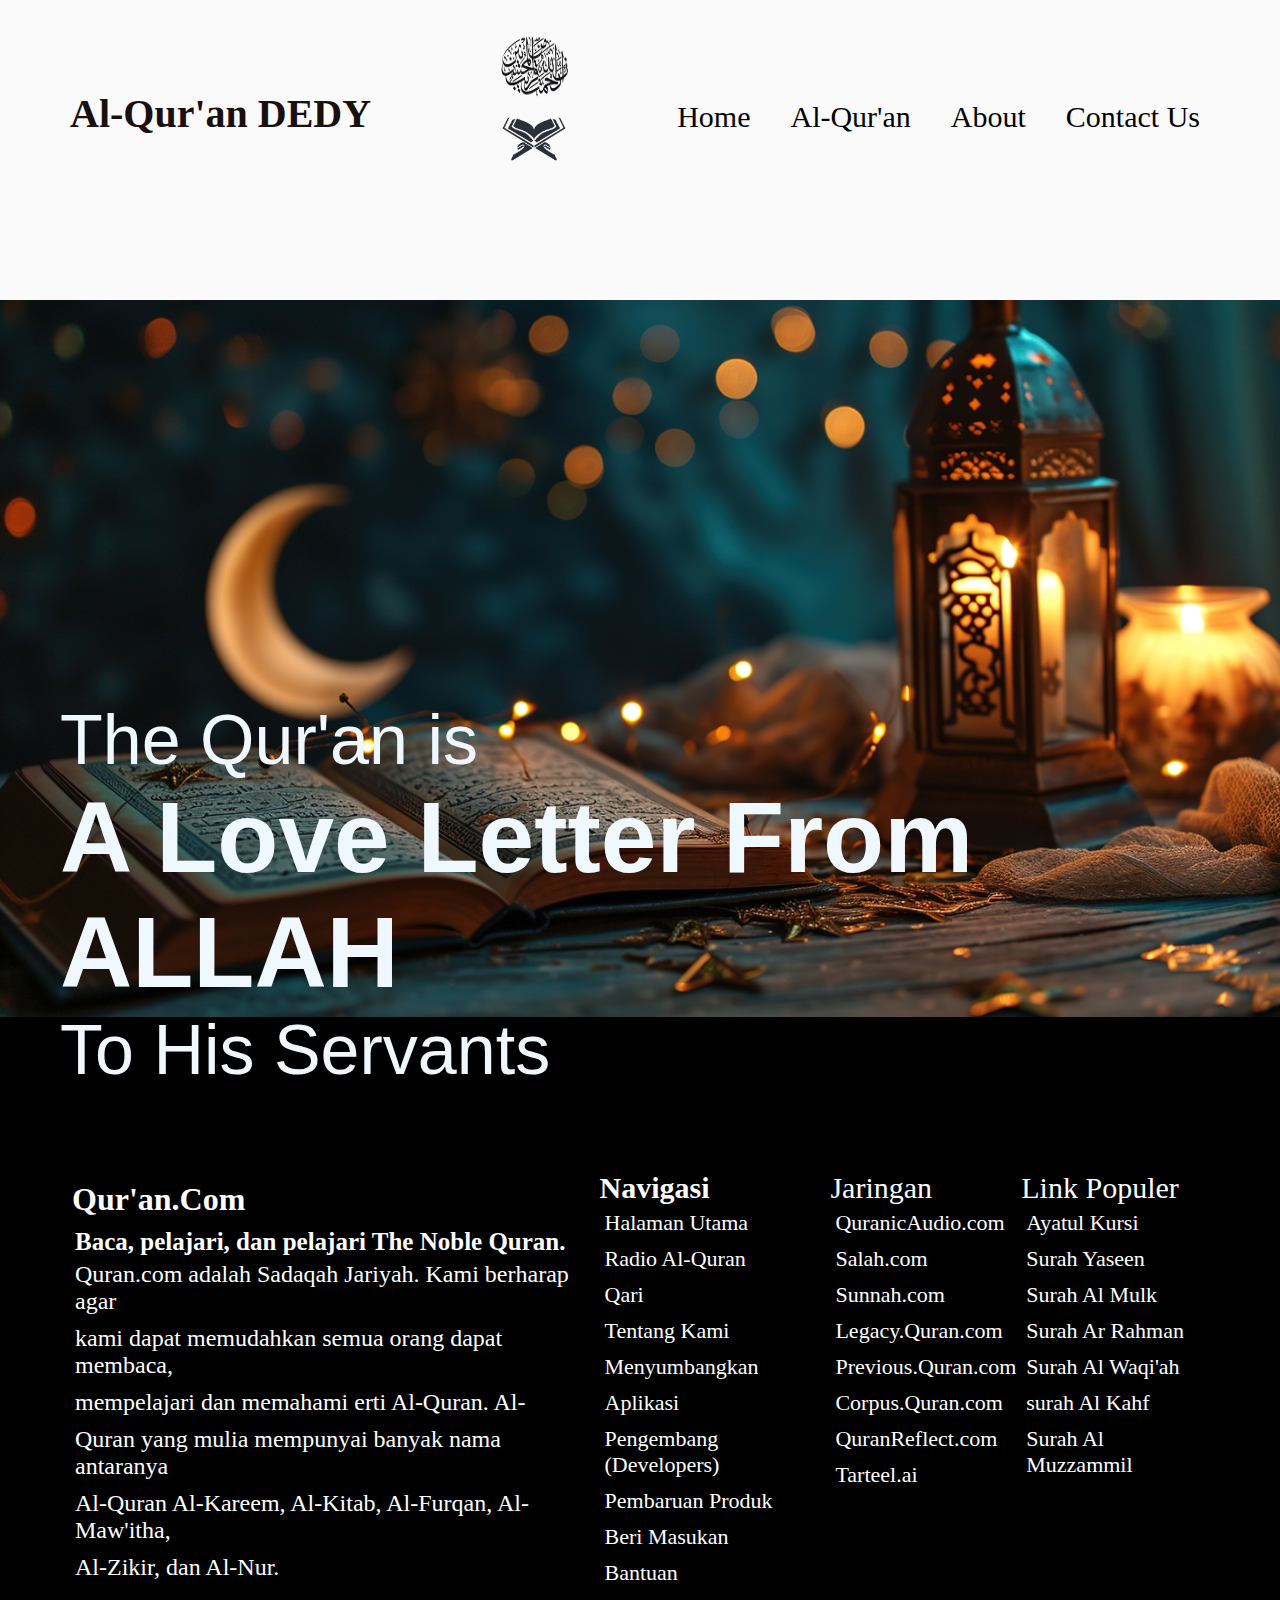
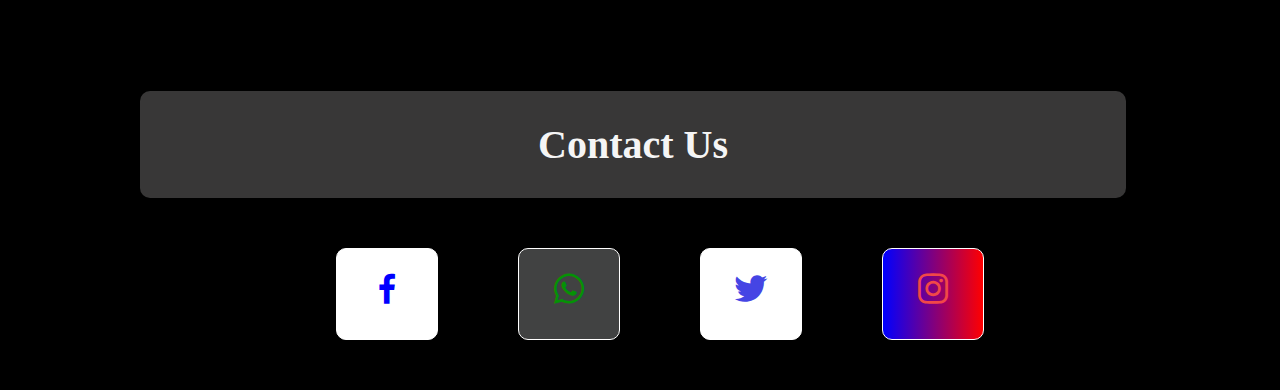
<file: dedy_darmawan_s/index.html>
<!DOCTYPE html>
<html lang="en">
<head>
    <meta charset="UTF-8">
    <meta name="viewport" content="width=device-width, initial-scale=1.0">
    <link rel="stylesheet" href="home.css">
    <link rel="stylesheet" href="responsive.css">
    <link href='https://unpkg.com/boxicons@2.1.4/css/boxicons.min.css' rel='stylesheet'>
    <title>Halaman Utama</title>
</head>
<body>
    <div class="nav">
        <div class="icon-1">             
            <h1>
                Al-Qur'an DEDY
            </h1>
       </div>
        
       <!-- gambar kaligrafi dan al quran -->
        <div class="image-1">
            <img src="/dedy_darmawan_s/gambar/pngwing.com.png" alt="kaligrafi"> <br>
            <img src="/dedy_darmawan_s/gambar/1a6f9b848f61401d220de61bc603dd3e.png" alt="qur'an">
        </div>

        <!-- nav daftar menu -->
        <div class="icon-2">
            <ul>
                <li>
                    <a href="index.html">Home</a>
                </li>
                <li>
                    <a href="al-qur'an.html">Al-Qur'an</a>
                </li>
                <li>
                    <a href="#">About</a>
                </li>
                <li>
                    <a href="#contact">Contact Us</a>
                </li>
            </ul>
        </div>    
    </div>

    <!-- gambar al qur'an yang besar -->
        <img src="/dedy_darmawan_s/gambar/al-quran.png" alt="qur'an" class="q">

        <!-- bagian footer  -->
        <main class="article">
            <div class="article-1">
                <h3 class="tema">Qur'an.Com</h3>
                <p class="title-1">Baca, pelajari, dan pelajari The Noble Quran.</p>

                <div class="paragraf-explanation">
                  <p> Quran.com adalah Sadaqah Jariyah. Kami berharap agar </p> 
                  <p> kami dapat memudahkan semua orang dapat membaca, </p> 
                  <p> mempelajari dan memahami erti Al-Quran. Al- </p> 
                  <p> Quran yang mulia mempunyai banyak nama antaranya </p> 
                  <p> Al-Quran Al-Kareem, Al-Kitab, Al-Furqan, Al-Maw'itha, </p> 
                  <p> Al-Zikir, dan Al-Nur.</p> 
                </div>
            </div>

            <div class="article-2">
                <p><b>Navigasi</b></p>

                <ul>
                    <li><a href="#">Halaman Utama</a></li>
                    <li><a href="#">Radio Al-Quran</a></li>
                    <li><a href="#">Qari</a></li>
                    <li><a href="#">Tentang Kami</a></li>
                    <li><a href="#">Menyumbangkan</a></li>
                    <li><a href="#">Aplikasi</a></li>
                    <li><a href="#">Pengembang (Developers)</a></li>
                    <li><a href="#">Pembaruan Produk</a></li>
                    <li><a href="#">Beri Masukan</a></li>
                    <li><a href="#">Bantuan</a></li>
                </ul>
            </div>
            
            <div class="article-3">
                <p>Jaringan</p>

                <ul>
                    <li><a href="#">QuranicAudio.com</a></li>
                    <li><a href="#">Salah.com</a></li>
                    <li><a href="#">Sunnah.com</a></li>
                    <li><a href="#">Legacy.Quran.com</a></li>
                    <li><a href="#">Previous.Quran.com</a></li>
                    <li><a href="#">Corpus.Quran.com</a></li>
                    <li><a href="#">QuranReflect.com</a></li>
                    <li><a href="#">Tarteel.ai</a></li>
                </ul>

            </div>

            <div class="article-4">
                <p>Link Populer</p>

                <ul>
                    <li><a href="#">Ayatul Kursi</a></li>
                    <li><a href="#">Surah Yaseen</a></li>
                    <li><a href="#">Surah Al Mulk</a></li>
                    <li><a href="#">Surah Ar Rahman</a></li>
                    <li><a href="#">Surah Al Waqi'ah</a></li>
                    <li><a href="#">surah Al Kahf</a></li>
                    <li><a href="#">Surah Al Muzzammil</a></li>
                </ul>
            </div>
        </main>

        <div class="motivation">
            <p class="text-1">The Qur'an is</p>
            <h3 class="text-2">A Love Letter From ALLAH</h3>
            <p class="text-3">To His Servants</p>
        </div>

    <!-- menambahkan icon contact us  -->
    <article id="contact">
        <div class="footer">
            <h2>Contact Us</h2>
            <div class="wrapper-icon">
                <a href="#" class="icon-facebook" title="https://www.facebook.com/profile.php?id=100019403846552">
                    <i class="bx bxl-facebook"></i>
                </a>
                <a href="#" class="icon-whatsapp" title="+6282360223309">
                    <i class="bx bxl-whatsapp"></i>
                </a>
                <a href="#" class="icon-twitter" title="http:/twitter.com/MuslimPro@">
                    <i class='bx bxl-twitter'></i>
                </a>
                <a href="#" class="icon-instagram" title="https://www.instagram.com/dedydarmawan_sj?igsh=MWFxMGZwcmZ0c2kwaA==">
                    <i class='bx bxl-instagram'></i>
                </a>
            </div>
        </div>
    </article>
</body>
</html>
</file>
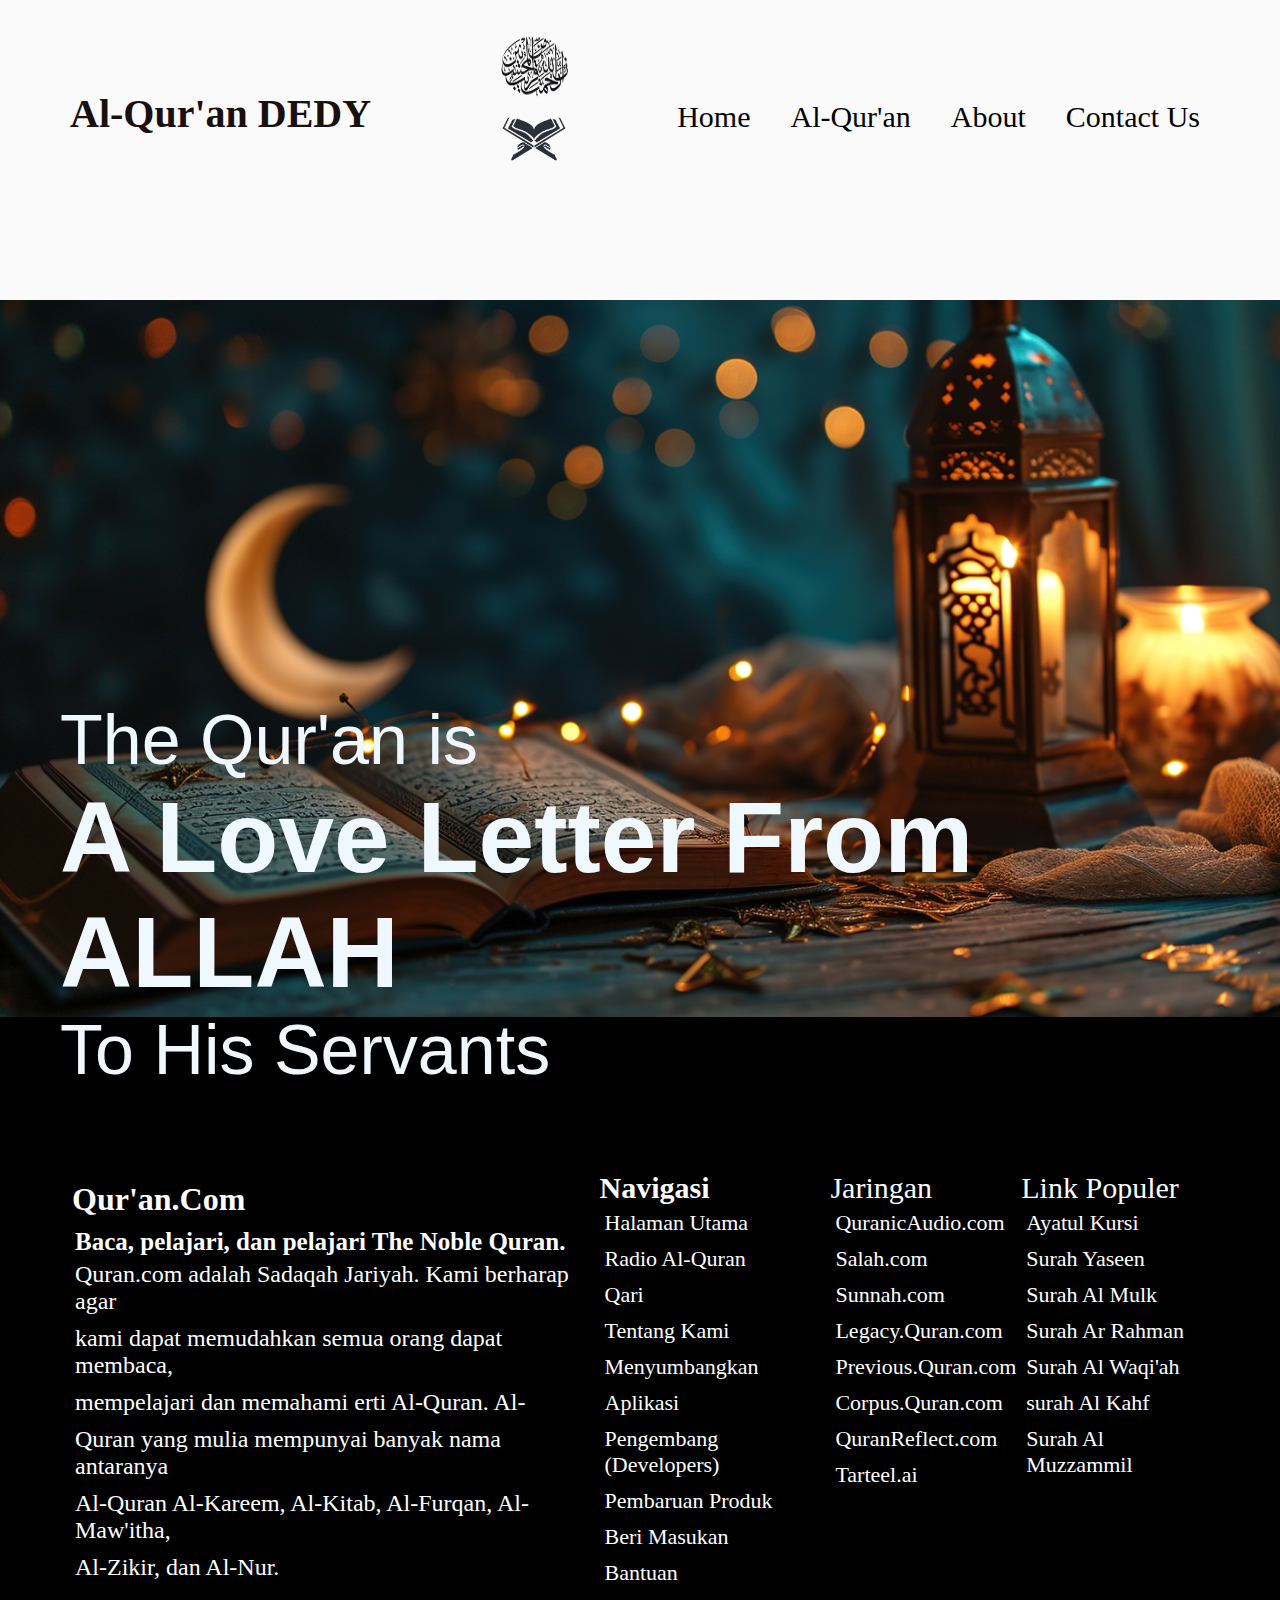
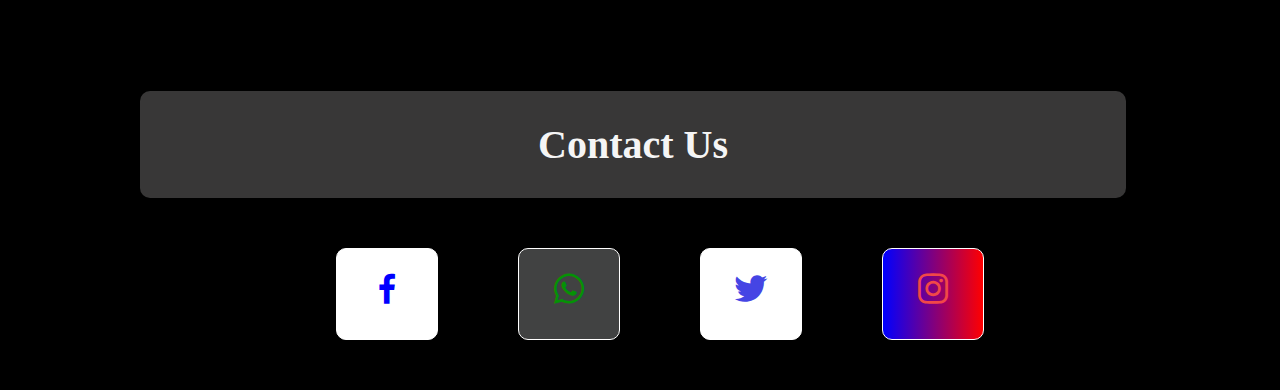
<file: projekan/index.html>
<!DOCTYPE html>
<html lang="en">
<head>
    <meta charset="UTF-8">
    <meta name="viewport" content="width=device-width, initial-scale=1.0">
    <link rel="stylesheet" href="home.css">
    <link rel="stylesheet" href="responsive.css">
    <link href='https://unpkg.com/boxicons@2.1.4/css/boxicons.min.css' rel='stylesheet'>
    <title>Halaman Utama</title>
</head>
<body>
    <div class="nav">
        <div class="icon-1">             
            <h1>
                Al-Qur'an DEDY
            </h1>
       </div>
        
       <!-- gambar kaligrafi dan al quran -->
        <div class="image-1">
            <img src="/projekan/gambar/pngwing.com.png" alt="kaligrafi"> <br>
            <img src="/projekan/gambar/1a6f9b848f61401d220de61bc603dd3e.png" alt="qur'an">
        </div>

        <!-- nav daftar menu -->
        <div class="icon-2">
            <ul>
                <li>
                    <a href="index.html">Home</a>
                </li>
                <li>
                    <a href="al-qur'an.html">Al-Qur'an</a>
                </li>
                <li>
                    <a href="#">About</a>
                </li>
                <li>
                    <a href="#contact">Contact Us</a>
                </li>
            </ul>
        </div>    
    </div>

    <!-- gambar al qur'an yang besar -->
        <img src="/projekan/gambar/al-quran.png" alt="qur'an" class="q">

        <!-- bagian footer  -->
        <main class="article">
            <div class="article-1">
                <h3 class="tema">Qur'an.Com</h3>
                <p class="title-1">Baca, pelajari, dan pelajari The Noble Quran.</p>

                <div class="paragraf-explanation">
                  <p> Quran.com adalah Sadaqah Jariyah. Kami berharap agar </p> 
                  <p> kami dapat memudahkan semua orang dapat membaca, </p> 
                  <p> mempelajari dan memahami erti Al-Quran. Al- </p> 
                  <p> Quran yang mulia mempunyai banyak nama antaranya </p> 
                  <p> Al-Quran Al-Kareem, Al-Kitab, Al-Furqan, Al-Maw'itha, </p> 
                  <p> Al-Zikir, dan Al-Nur.</p> 
                </div>
            </div>

            <div class="article-2">
                <p><b>Navigasi</b></p>

                <ul>
                    <li><a href="#">Halaman Utama</a></li>
                    <li><a href="#">Radio Al-Quran</a></li>
                    <li><a href="#">Qari</a></li>
                    <li><a href="#">Tentang Kami</a></li>
                    <li><a href="#">Menyumbangkan</a></li>
                    <li><a href="#">Aplikasi</a></li>
                    <li><a href="#">Pengembang (Developers)</a></li>
                    <li><a href="#">Pembaruan Produk</a></li>
                    <li><a href="#">Beri Masukan</a></li>
                    <li><a href="#">Bantuan</a></li>
                </ul>
            </div>
            
            <div class="article-3">
                <p>Jaringan</p>

                <ul>
                    <li><a href="#">QuranicAudio.com</a></li>
                    <li><a href="#">Salah.com</a></li>
                    <li><a href="#">Sunnah.com</a></li>
                    <li><a href="#">Legacy.Quran.com</a></li>
                    <li><a href="#">Previous.Quran.com</a></li>
                    <li><a href="#">Corpus.Quran.com</a></li>
                    <li><a href="#">QuranReflect.com</a></li>
                    <li><a href="#">Tarteel.ai</a></li>
                </ul>

            </div>

            <div class="article-4">
                <p>Link Populer</p>

                <ul>
                    <li><a href="#">Ayatul Kursi</a></li>
                    <li><a href="#">Surah Yaseen</a></li>
                    <li><a href="#">Surah Al Mulk</a></li>
                    <li><a href="#">Surah Ar Rahman</a></li>
                    <li><a href="#">Surah Al Waqi'ah</a></li>
                    <li><a href="#">surah Al Kahf</a></li>
                    <li><a href="#">Surah Al Muzzammil</a></li>
                </ul>
            </div>
        </main>

        <div class="motivation">
            <p class="text-1">The Qur'an is</p>
            <h3 class="text-2">A Love Letter From ALLAH</h3>
            <p class="text-3">To His Servants</p>
        </div>

    <article id="contact">
        <div class="footer">
            <h2>Contact Us</h2>
            <div class="wrapper-icon">
                <a href="#" class="icon-facebook" title="https://www.facebook.com/profile.php?id=100019403846552">
                    <i class="bx bxl-facebook"></i>
                </a>
                <a href="#" class="icon-whatsapp" title="+6282360223309">
                    <i class="bx bxl-whatsapp"></i>
                </a>
                <a href="#" class="icon-twitter" title="http:/twitter.com/MuslimPro@">
                    <i class='bx bxl-twitter'></i>
                </a>
                <a href="#" class="icon-instagram" title="https://www.instagram.com/dedydarmawan_sj?igsh=MWFxMGZwcmZ0c2kwaA==">
                    <i class='bx bxl-instagram'></i>
                </a>
            </div>
        </div>
    </article>
</body>
</html>
</file>
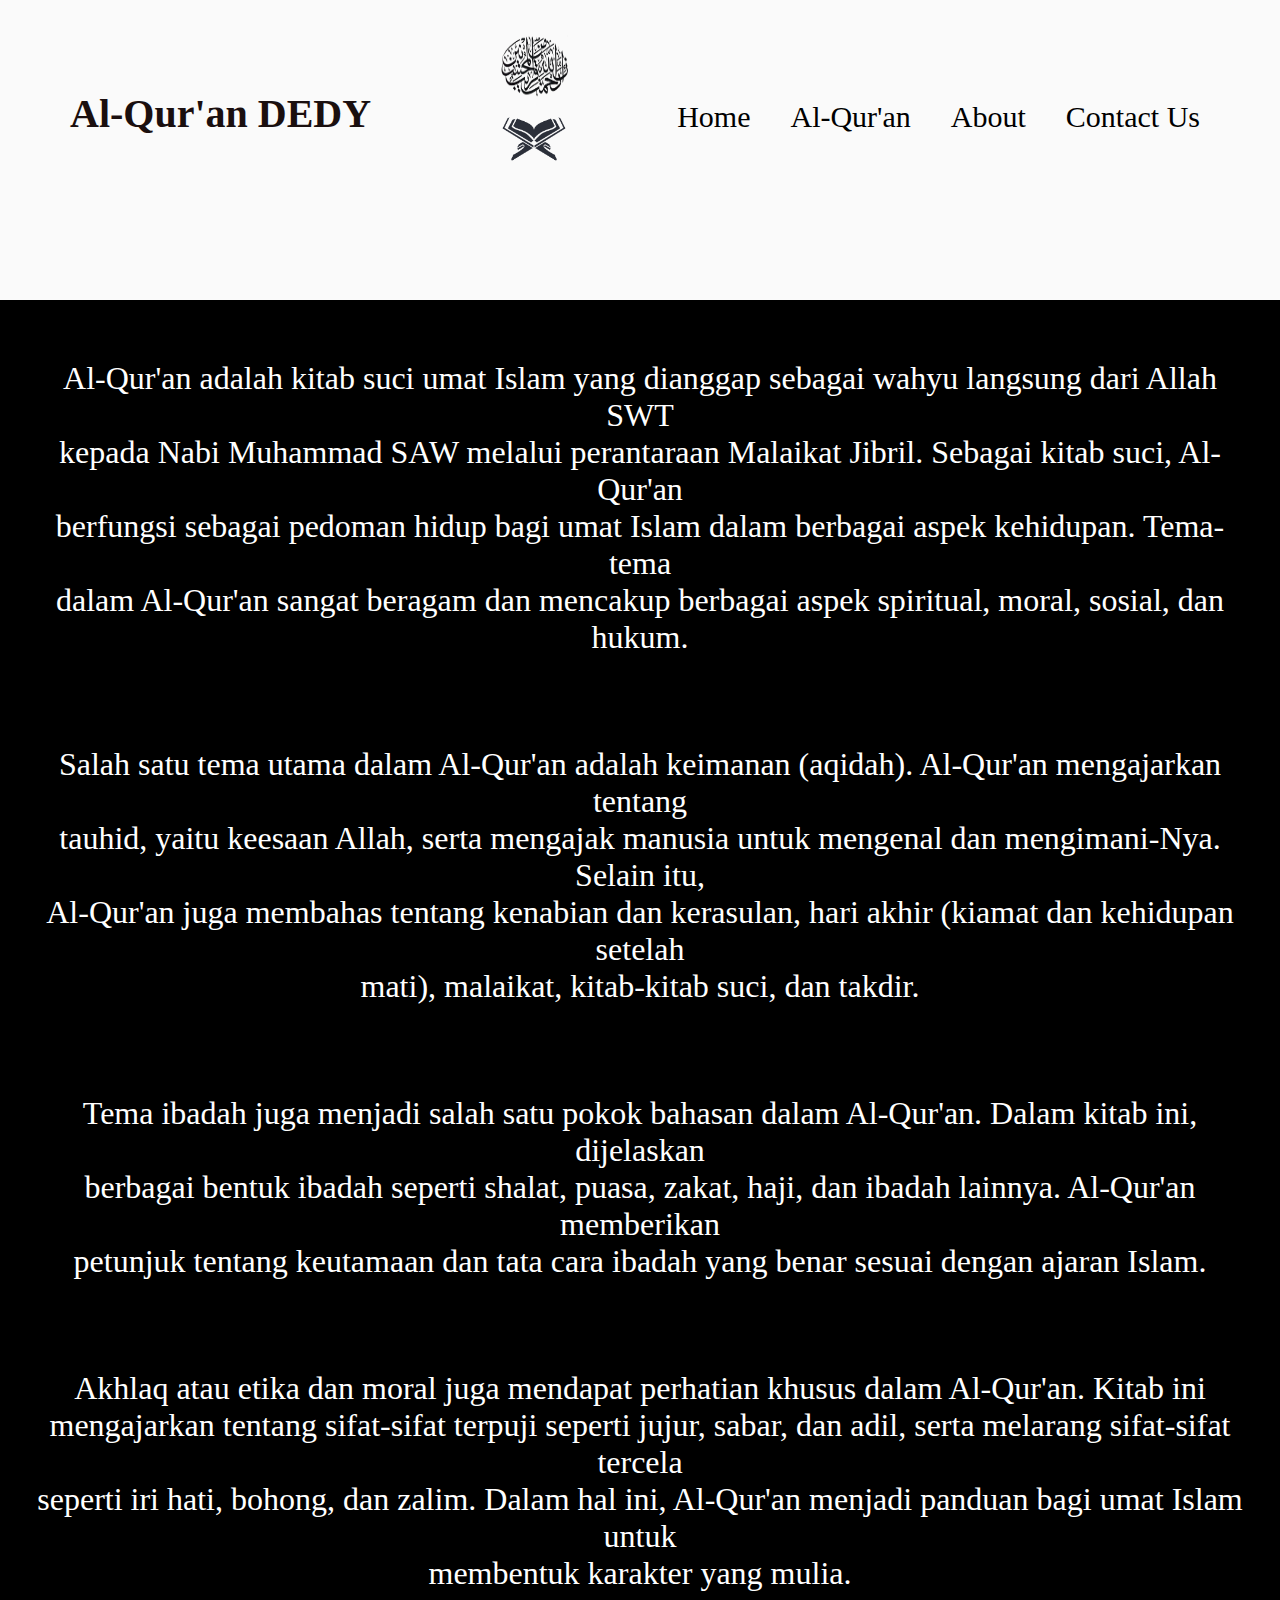
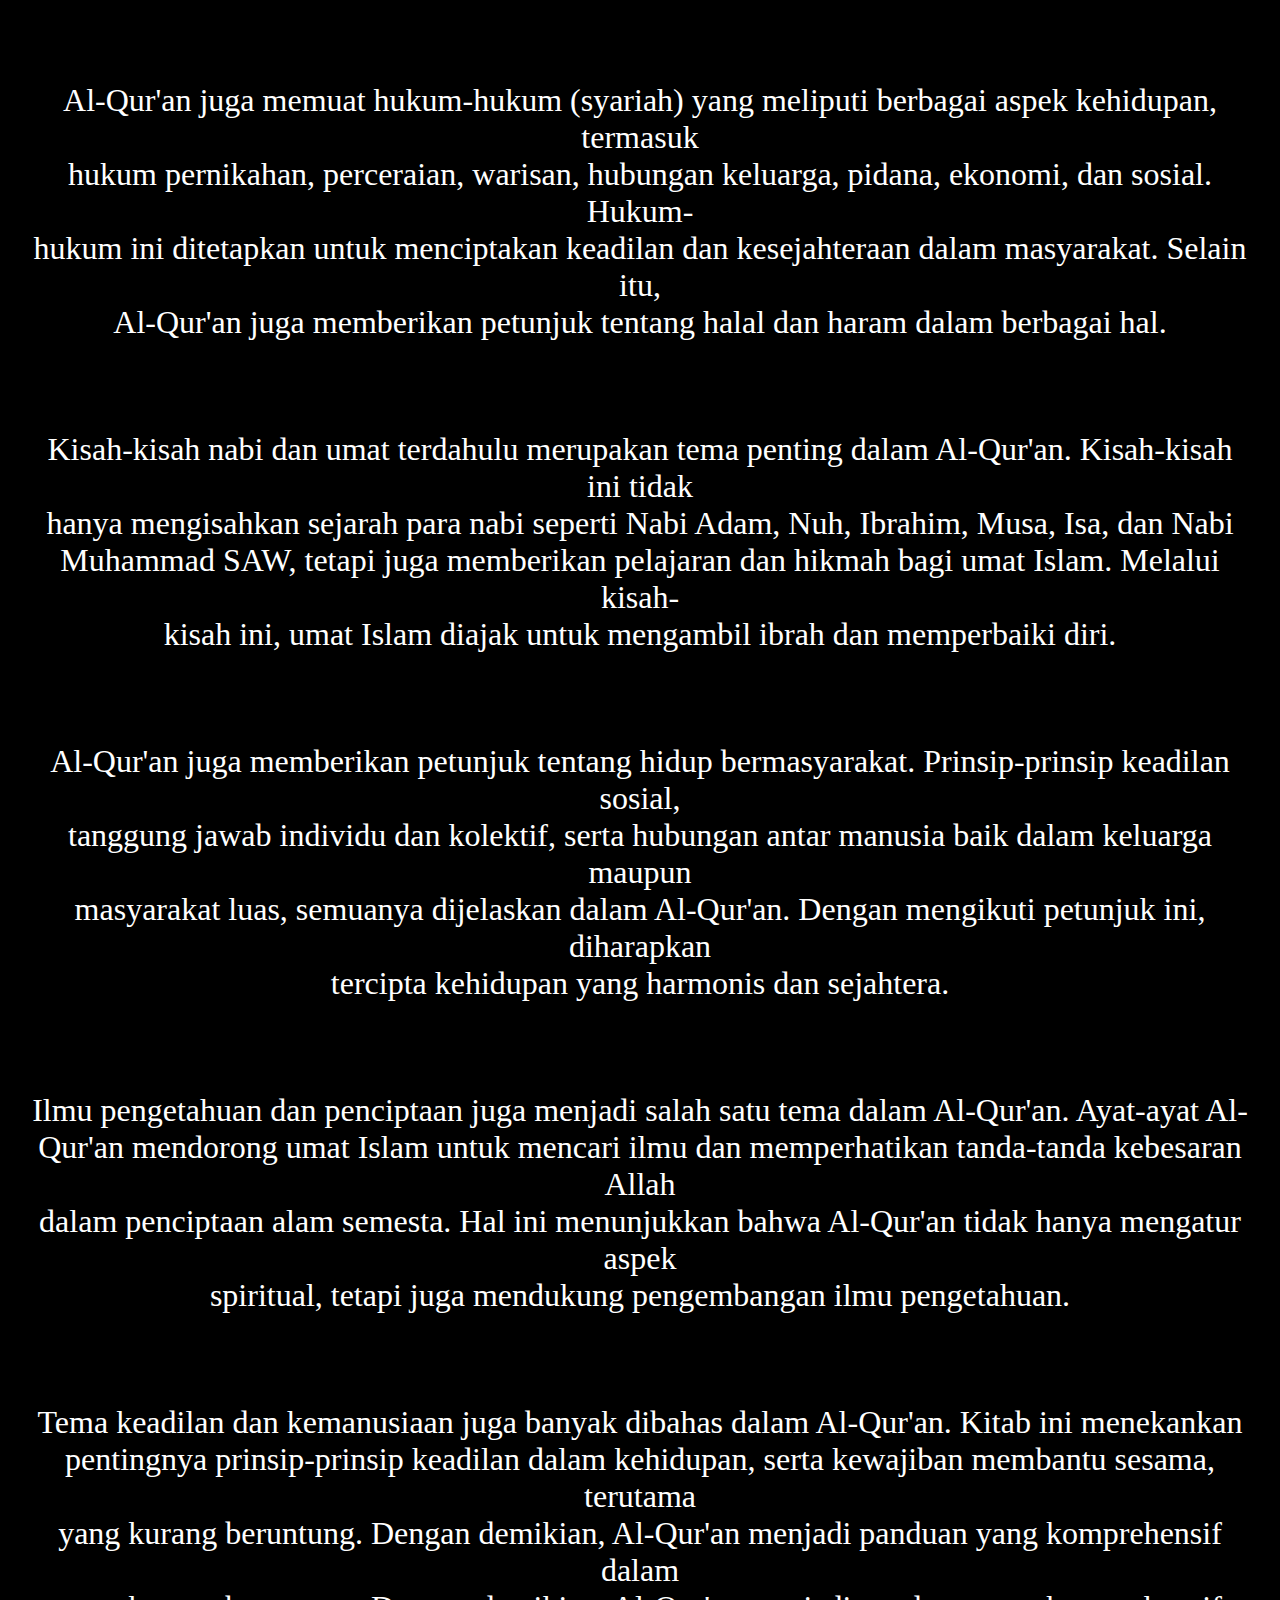
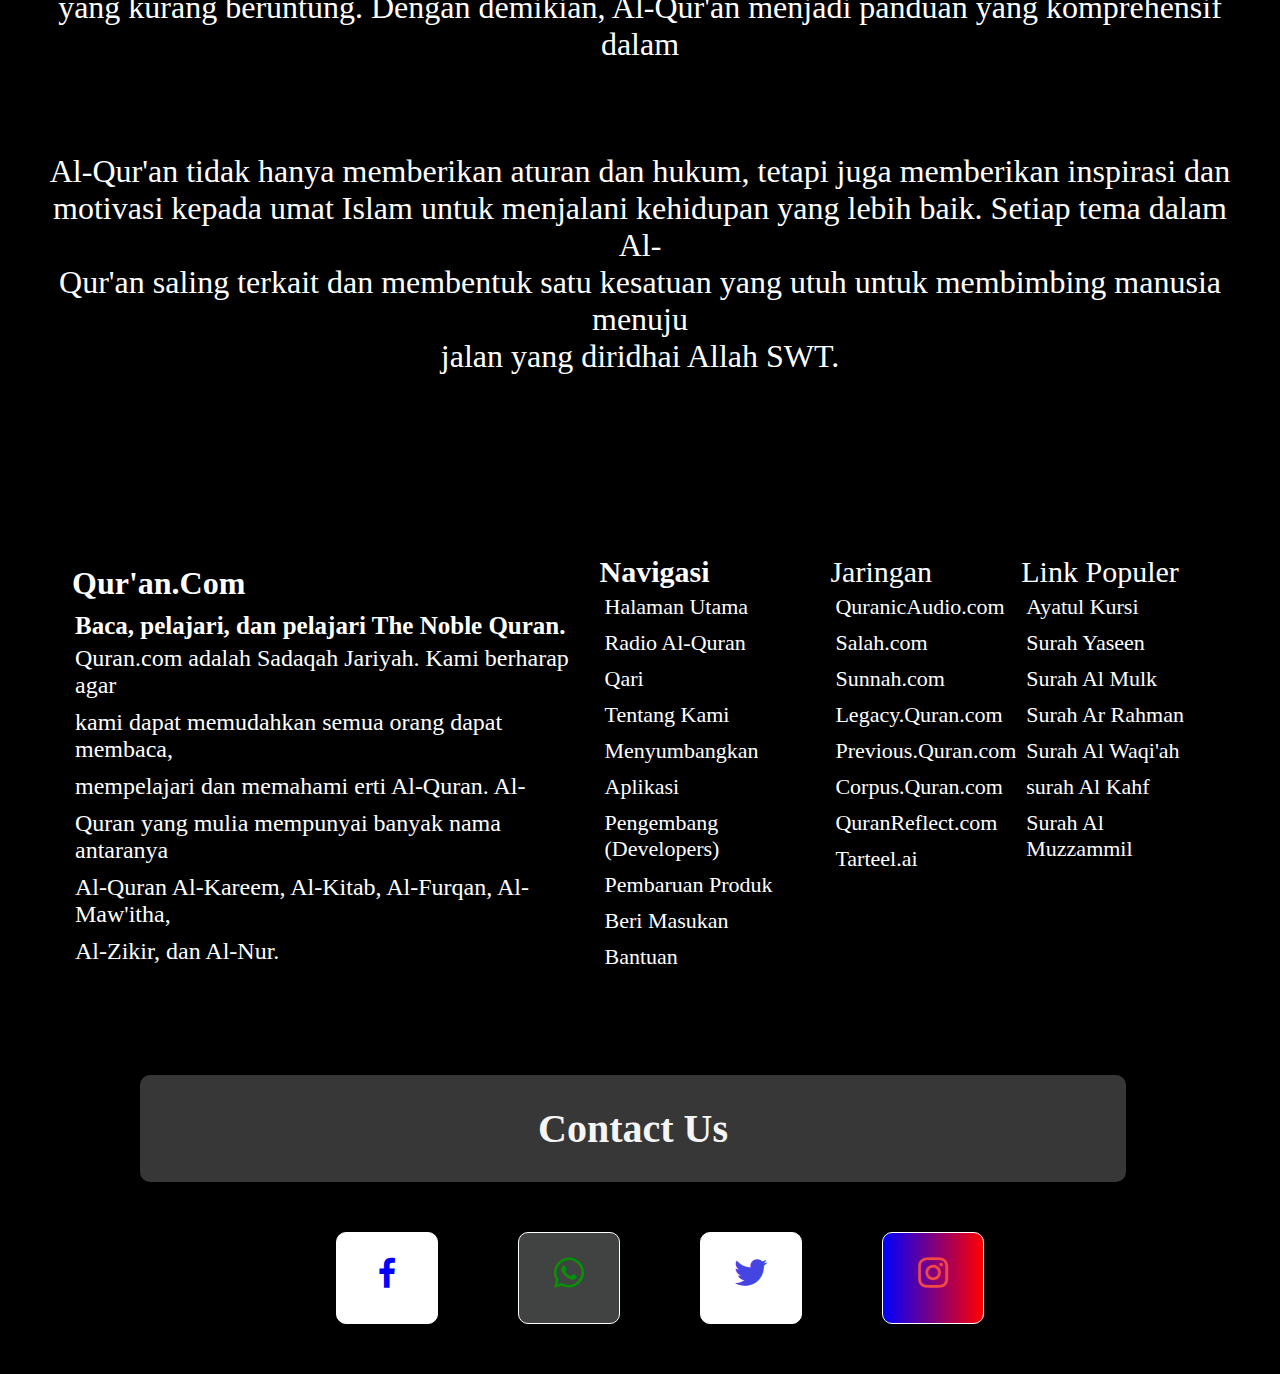
<file: dedy_darmawan_s/about.html>
<!DOCTYPE html>
<html lang="en">
<head>
    <meta charset="UTF-8">
    <meta name="viewport" content="width=device-width, initial-scale=1.0">
    <link rel="stylesheet" href="home.css">
    <link rel="stylesheet" href="responsive.css">
    <link href='https://unpkg.com/boxicons@2.1.4/css/boxicons.min.css' rel='stylesheet'>
    <title>About</title>
</head>
<body>
    <div class="nav">
        <div class="icon-1">             
            <h1>
                Al-Qur'an DEDY
            </h1>
       </div>
        
       <!-- gambar kaligrafi dan al quran -->
       <div class="image-1">
        <img src="/dedy_darmawan_s/gambar/pngwing.com.png" alt="kaligrafi"> <br>
        <img src="/dedy_darmawan_s/gambar/1a6f9b848f61401d220de61bc603dd3e.png" alt="qur'an">
    </div>

        <!-- nav daftar menu -->
        <div class="icon-2">
            <ul>
                <li>
                    <a href="index.html">Home</a>
                </li>
                <li>
                    <a href="al-qur'an.html">Al-Qur'an</a>
                </li>
                <li>
                    <a href="#">About</a>
                </li>
                <li>
                    <a href="#contact">Contact Us</a>
                </li>
            </ul>
        </div>    
    </div>
    
    <article class="wrapper-big">
        <div class="paragraf-satu">
            <p>Al-Qur'an adalah kitab suci umat Islam yang dianggap sebagai wahyu langsung dari Allah SWT</p>
            <p>kepada Nabi Muhammad SAW melalui perantaraan Malaikat Jibril. Sebagai kitab suci, Al-Qur'an</p>
            <p>berfungsi sebagai pedoman hidup bagi umat Islam dalam berbagai aspek kehidupan. Tema-tema</p>
            <p>dalam Al-Qur'an sangat beragam dan mencakup berbagai aspek spiritual, moral, sosial, dan hukum.</p>
        </div>

        <div class="paragraf-dua">
            <p>Salah satu tema utama dalam Al-Qur'an adalah keimanan (aqidah). Al-Qur'an mengajarkan tentang</p>
            <p>tauhid, yaitu keesaan Allah, serta mengajak manusia untuk mengenal dan mengimani-Nya. Selain itu,</p>
            <p>Al-Qur'an juga membahas tentang kenabian dan kerasulan, hari akhir (kiamat dan kehidupan setelah</p>
            <p>mati), malaikat, kitab-kitab suci, dan takdir.</p>
        </div>

        <div class="paragraf-tiga">
            <p>Tema ibadah juga menjadi salah satu pokok bahasan dalam Al-Qur'an. Dalam kitab ini, dijelaskan</p>
            <p>berbagai bentuk ibadah seperti shalat, puasa, zakat, haji, dan ibadah lainnya. Al-Qur'an memberikan</p>
            <p>petunjuk tentang keutamaan dan tata cara ibadah yang benar sesuai dengan ajaran Islam.</p>
        </div>

        <div class="paragraf-empat">
            <p>Akhlaq atau etika dan moral juga mendapat perhatian khusus dalam Al-Qur'an. Kitab ini</p>
            <p>mengajarkan tentang sifat-sifat terpuji seperti jujur, sabar, dan adil, serta melarang sifat-sifat tercela</p>
            <p>seperti iri hati, bohong, dan zalim. Dalam hal ini, Al-Qur'an menjadi panduan bagi umat Islam untuk</p>
            <p>membentuk karakter yang mulia.</p>
        </div>

        <div class="paragraf-lima">
            <p>Al-Qur'an juga memuat hukum-hukum (syariah) yang meliputi berbagai aspek kehidupan, termasuk</p>
            <p>hukum pernikahan, perceraian, warisan, hubungan keluarga, pidana, ekonomi, dan sosial. Hukum-</p>
            <p>hukum ini ditetapkan untuk menciptakan keadilan dan kesejahteraan dalam masyarakat. Selain itu,</p>
            <p>Al-Qur'an juga memberikan petunjuk tentang halal dan haram dalam berbagai hal.</p>
        </div>

        <div class="paragraf-enam">
            <p>Kisah-kisah nabi dan umat terdahulu merupakan tema penting dalam Al-Qur'an. Kisah-kisah ini tidak</p>
            <p>hanya mengisahkan sejarah para nabi seperti Nabi Adam, Nuh, Ibrahim, Musa, Isa, dan Nabi</p>
            <p>Muhammad SAW, tetapi juga memberikan pelajaran dan hikmah bagi umat Islam. Melalui kisah-</p>
            <p>kisah ini, umat Islam diajak untuk mengambil ibrah dan memperbaiki diri.</p>
        </div>

        <div class="paragraf-tujuh">
            <p>Al-Qur'an juga memberikan petunjuk tentang hidup bermasyarakat. Prinsip-prinsip keadilan sosial,</p>
            <p>tanggung jawab individu dan kolektif, serta hubungan antar manusia baik dalam keluarga maupun </p>
            <p>masyarakat luas, semuanya dijelaskan dalam Al-Qur'an. Dengan mengikuti petunjuk ini, diharapkan</p>
            <p>tercipta kehidupan yang harmonis dan sejahtera.</p>
        </div>

        <div class="paragraf-delapan">
            <p>Ilmu pengetahuan dan penciptaan juga menjadi salah satu tema dalam Al-Qur'an. Ayat-ayat Al-</p>
            <p>Qur'an mendorong umat Islam untuk mencari ilmu dan memperhatikan tanda-tanda kebesaran Allah</p>
            <p>dalam penciptaan alam semesta. Hal ini menunjukkan bahwa Al-Qur'an tidak hanya mengatur aspek</p>
            <p>spiritual, tetapi juga mendukung pengembangan ilmu pengetahuan.</p>
        </div>

        <div class="paragraf-sembilan">
            <p>Tema keadilan dan kemanusiaan juga banyak dibahas dalam Al-Qur'an. Kitab ini menekankan</p>
            <p>pentingnya prinsip-prinsip keadilan dalam kehidupan, serta kewajiban membantu sesama, terutama</p>
            <p>yang kurang beruntung. Dengan demikian, Al-Qur'an menjadi panduan yang komprehensif dalam</p>
            <p>yang kurang beruntung. Dengan demikian, Al-Qur'an menjadi panduan yang komprehensif dalam</p>
        </div>

        <div class="paragraf-sepuluh">
            <p>Al-Qur'an tidak hanya memberikan aturan dan hukum, tetapi juga memberikan inspirasi dan</p>
            <p>motivasi kepada umat Islam untuk menjalani kehidupan yang lebih baik. Setiap tema dalam Al-</p>
            <p>Qur'an saling terkait dan membentuk satu kesatuan yang utuh untuk membimbing manusia menuju</p>
            <p>jalan yang diridhai Allah SWT.</p>
        </div>
    </article>

    <main class="article">
        <div class="article-1">
            <h3 class="tema">Qur'an.Com</h3>
            <p class="title-1">Baca, pelajari, dan pelajari The Noble Quran.</p>

            <div class="paragraf-explanation">
              <p> Quran.com adalah Sadaqah Jariyah. Kami berharap agar </p> 
              <p> kami dapat memudahkan semua orang dapat membaca, </p> 
              <p> mempelajari dan memahami erti Al-Quran. Al- </p> 
              <p> Quran yang mulia mempunyai banyak nama antaranya </p> 
              <p> Al-Quran Al-Kareem, Al-Kitab, Al-Furqan, Al-Maw'itha, </p> 
              <p> Al-Zikir, dan Al-Nur.</p> 
            </div>
        </div>

        <div class="article-2">
            <p><b>Navigasi</b></p>

            <ul>
                <li><a href="#">Halaman Utama</a></li>
                <li><a href="#">Radio Al-Quran</a></li>
                <li><a href="#">Qari</a></li>
                <li><a href="#">Tentang Kami</a></li>
                <li><a href="#">Menyumbangkan</a></li>
                <li><a href="#">Aplikasi</a></li>
                <li><a href="#">Pengembang (Developers)</a></li>
                <li><a href="#">Pembaruan Produk</a></li>
                <li><a href="#">Beri Masukan</a></li>
                <li><a href="#">Bantuan</a></li>
            </ul>
        </div>
        
        <div class="article-3">
            <p>Jaringan</p>

            <ul>
                <li><a href="#">QuranicAudio.com</a></li>
                <li><a href="#">Salah.com</a></li>
                <li><a href="#">Sunnah.com</a></li>
                <li><a href="#">Legacy.Quran.com</a></li>
                <li><a href="#">Previous.Quran.com</a></li>
                <li><a href="#">Corpus.Quran.com</a></li>
                <li><a href="#">QuranReflect.com</a></li>
                <li><a href="#">Tarteel.ai</a></li>
            </ul>

        </div>

        <div class="article-4">
            <p>Link Populer</p>

            <ul>
                <li><a href="#">Ayatul Kursi</a></li>
                <li><a href="#">Surah Yaseen</a></li>
                <li><a href="#">Surah Al Mulk</a></li>
                <li><a href="#">Surah Ar Rahman</a></li>
                <li><a href="#">Surah Al Waqi'ah</a></li>
                <li><a href="#">surah Al Kahf</a></li>
                <li><a href="#">Surah Al Muzzammil</a></li>
            </ul>
        </div>
    </main>

<!-- menambahkan icon contact us  -->
<article id="contact">
    <div class="footer">
        <h2>Contact Us</h2>
        <div class="wrapper-icon">
            <a href="#" class="icon-facebook" title="https://www.facebook.com/profile.php?id=100019403846552">
                <i class="bx bxl-facebook"></i>
            </a>
            <a href="#" class="icon-whatsapp" title="+6282360223309">
                <i class="bx bxl-whatsapp"></i>
            </a>
            <a href="#" class="icon-twitter" title="http:/twitter.com/MuslimPro@">
                <i class='bx bxl-twitter'></i>
            </a>
            <a href="#" class="icon-instagram" title="https://www.instagram.com/dedydarmawan_sj?igsh=MWFxMGZwcmZ0c2kwaA==">
                <i class='bx bxl-instagram'></i>
            </a>
        </div>
    </div>
</article>


</body>
</html>
</file>
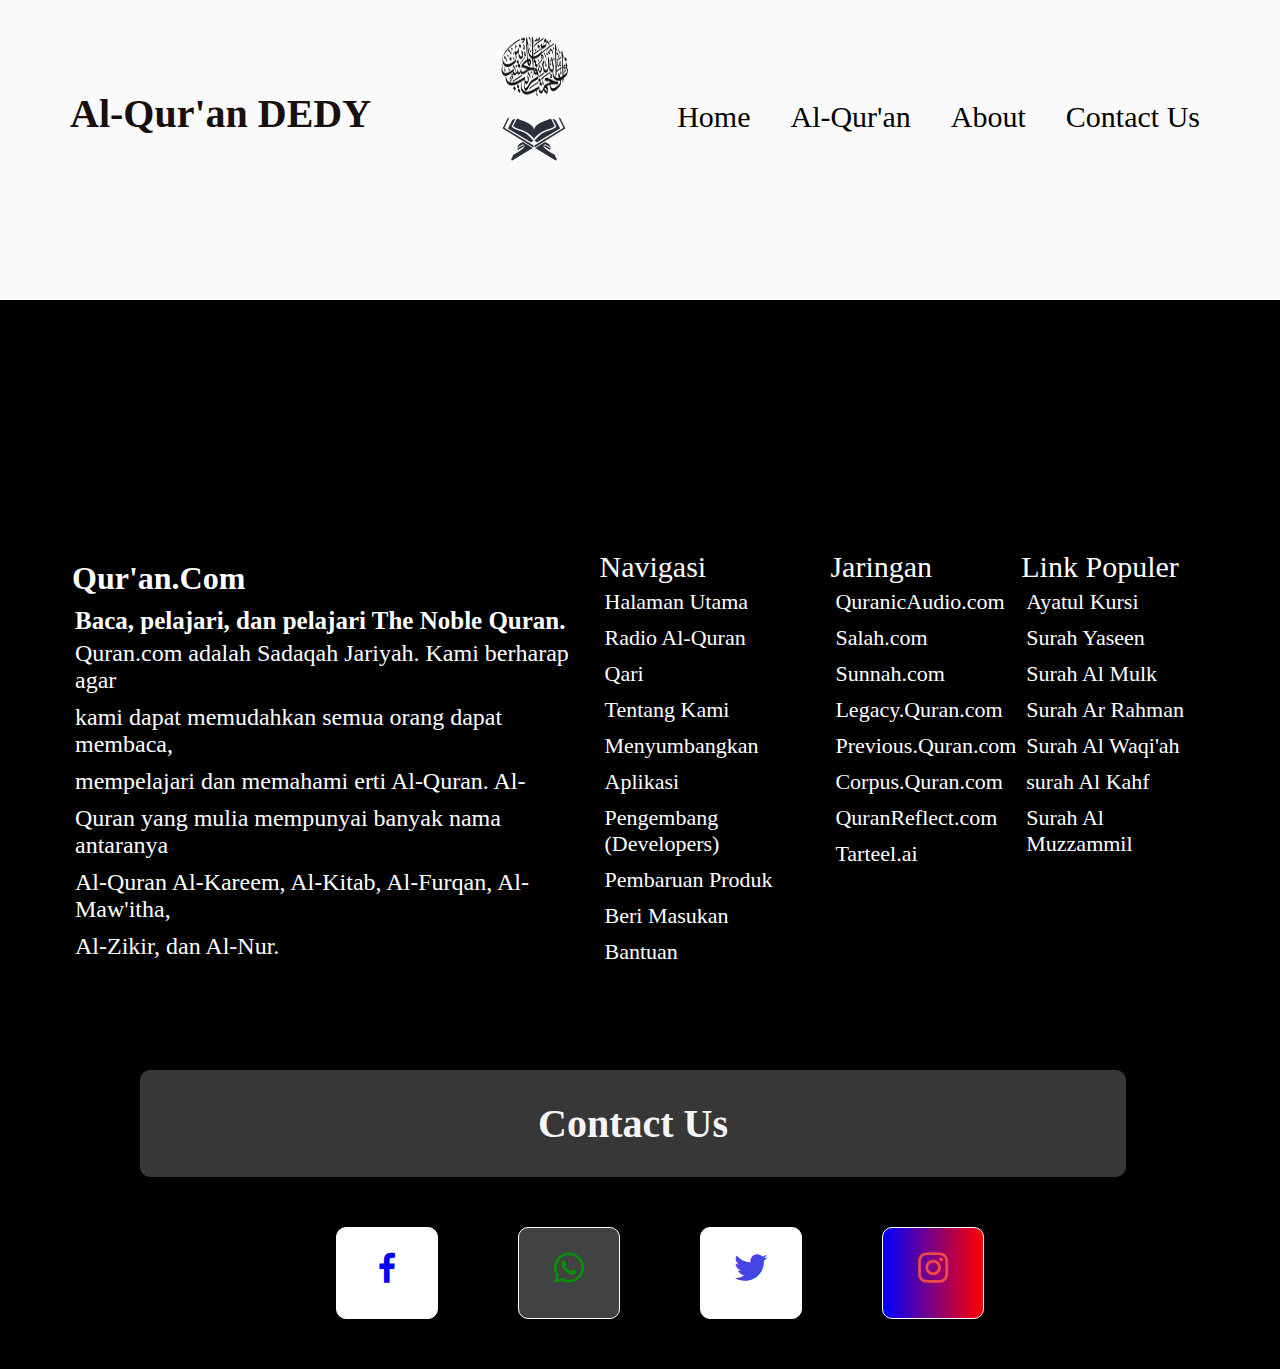
<file: dedy_darmawan_s/al-qur'an.html>
<!DOCTYPE html>
<html lang="en">
<head>
    <meta charset="UTF-8">
    <meta name="viewport" content="width=device-width, initial-scale=1.0">
    <link rel="stylesheet" href="home.css">
    <link rel="stylesheet" href="responsive.css">
    <link href='https://unpkg.com/boxicons@2.1.4/css/boxicons.min.css' rel='stylesheet'>
    <title>Al-Qur'an</title>
</head>
<body>
    <div class="nav">
        <div class="icon-1">             
            <h1>
                Al-Qur'an DEDY
            </h1>
       </div>
        
       <!-- gambar kaligrafi dan al quran -->
       <div class="image-1">
        <img src="/dedy_darmawan_s/gambar/pngwing.com.png" alt="kaligrafi"> <br>
        <img src="/dedy_darmawan_s/gambar/1a6f9b848f61401d220de61bc603dd3e.png" alt="qur'an">
    </div>

        <!-- nav daftar menu -->
        <div class="icon-2">
            <ul>
                <li>
                    <a href="index.html">Home</a>
                </li>
                <li>
                    <a href="al-qur'an.html">Al-Qur'an</a>
                </li>
                <li>
                    <a href="about.html">About</a>
                </li>
                <li>
                    <a href="#contact">Contact Us</a>
                </li>
            </ul>
        </div>    
    </div>
    <div class="container"></div>
    <script src="style.js"></script> 

    <main class="article">
        <div class="article-1">
            <h3 class="tema">Qur'an.Com</h3>
            <p class="title-1">Baca, pelajari, dan pelajari The Noble Quran.</p>

            <div class="paragraf-explanation">
              <p> Quran.com adalah Sadaqah Jariyah. Kami berharap agar </p> 
              <p> kami dapat memudahkan semua orang dapat membaca, </p> 
              <p> mempelajari dan memahami erti Al-Quran. Al- </p> 
              <p> Quran yang mulia mempunyai banyak nama antaranya </p> 
              <p> Al-Quran Al-Kareem, Al-Kitab, Al-Furqan, Al-Maw'itha, </p> 
              <p> Al-Zikir, dan Al-Nur.</p> 
            </div>
        </div>

        <div class="article-2">
            <p>Navigasi</p>

            <ul>
                <li><a href="#">Halaman Utama</a></li>
                <li><a href="#">Radio Al-Quran</a></li>
                <li><a href="#">Qari</a></li>
                <li><a href="#">Tentang Kami</a></li>
                <li><a href="#">Menyumbangkan</a></li>
                <li><a href="#">Aplikasi</a></li>
                <li><a href="#">Pengembang (Developers)</a></li>
                <li><a href="#">Pembaruan Produk</a></li>
                <li><a href="#">Beri Masukan</a></li>
                <li><a href="#">Bantuan</a></li>
            </ul>
        </div>
        
        <div class="article-3">
            <p>Jaringan</p>

            <ul>
                <li><a href="#">QuranicAudio.com</a></li>
                <li><a href="#">Salah.com</a></li>
                <li><a href="#">Sunnah.com</a></li>
                <li><a href="#">Legacy.Quran.com</a></li>
                <li><a href="#">Previous.Quran.com</a></li>
                <li><a href="#">Corpus.Quran.com</a></li>
                <li><a href="#">QuranReflect.com</a></li>
                <li><a href="#">Tarteel.ai</a></li>
            </ul>

        </div>

        <div class="article-4">
            <p>Link Populer</p>

            <ul>
                <li><a href="#">Ayatul Kursi</a></li>
                <li><a href="#">Surah Yaseen</a></li>
                <li><a href="#">Surah Al Mulk</a></li>
                <li><a href="#">Surah Ar Rahman</a></li>
                <li><a href="#">Surah Al Waqi'ah</a></li>
                <li><a href="#">surah Al Kahf</a></li>
                <li><a href="#">Surah Al Muzzammil</a></li>
            </ul>
        </div>
    </main>

<!-- menambahkan icon contact us  -->
<article id="contact">
    <div class="footer">
        <h2>Contact Us</h2>
        <div class="wrapper-icon">
            <a href="https://www.facebook.com/profile.php?id=100019403846552" class="icon-facebook" title="https://www.facebook.com/profile.php?id=100019403846552">
                <i class="bx bxl-facebook"></i>
            </a>
            <a href="#" class="icon-whatsapp" title="+6282360223309">
                <i class="bx bxl-whatsapp"></i>
            </a>
            <a href="#" class="icon-twitter" title="http:/twitter.com/MuslimPro@">
                <i class='bx bxl-twitter'></i>
            </a>
            <a href="https://www.instagram.com/dedydarmawan_sj?igsh=MWFxMGZwcmZ0c2kwaA==" class="icon-instagram" title="https://www.instagram.com/dedydarmawan_sj?igsh=MWFxMGZwcmZ0c2kwaA==">
                <i class='bx bxl-instagram'></i>
            </a>
        </div>
    </div>
</article>
</body>
</html>
</file>
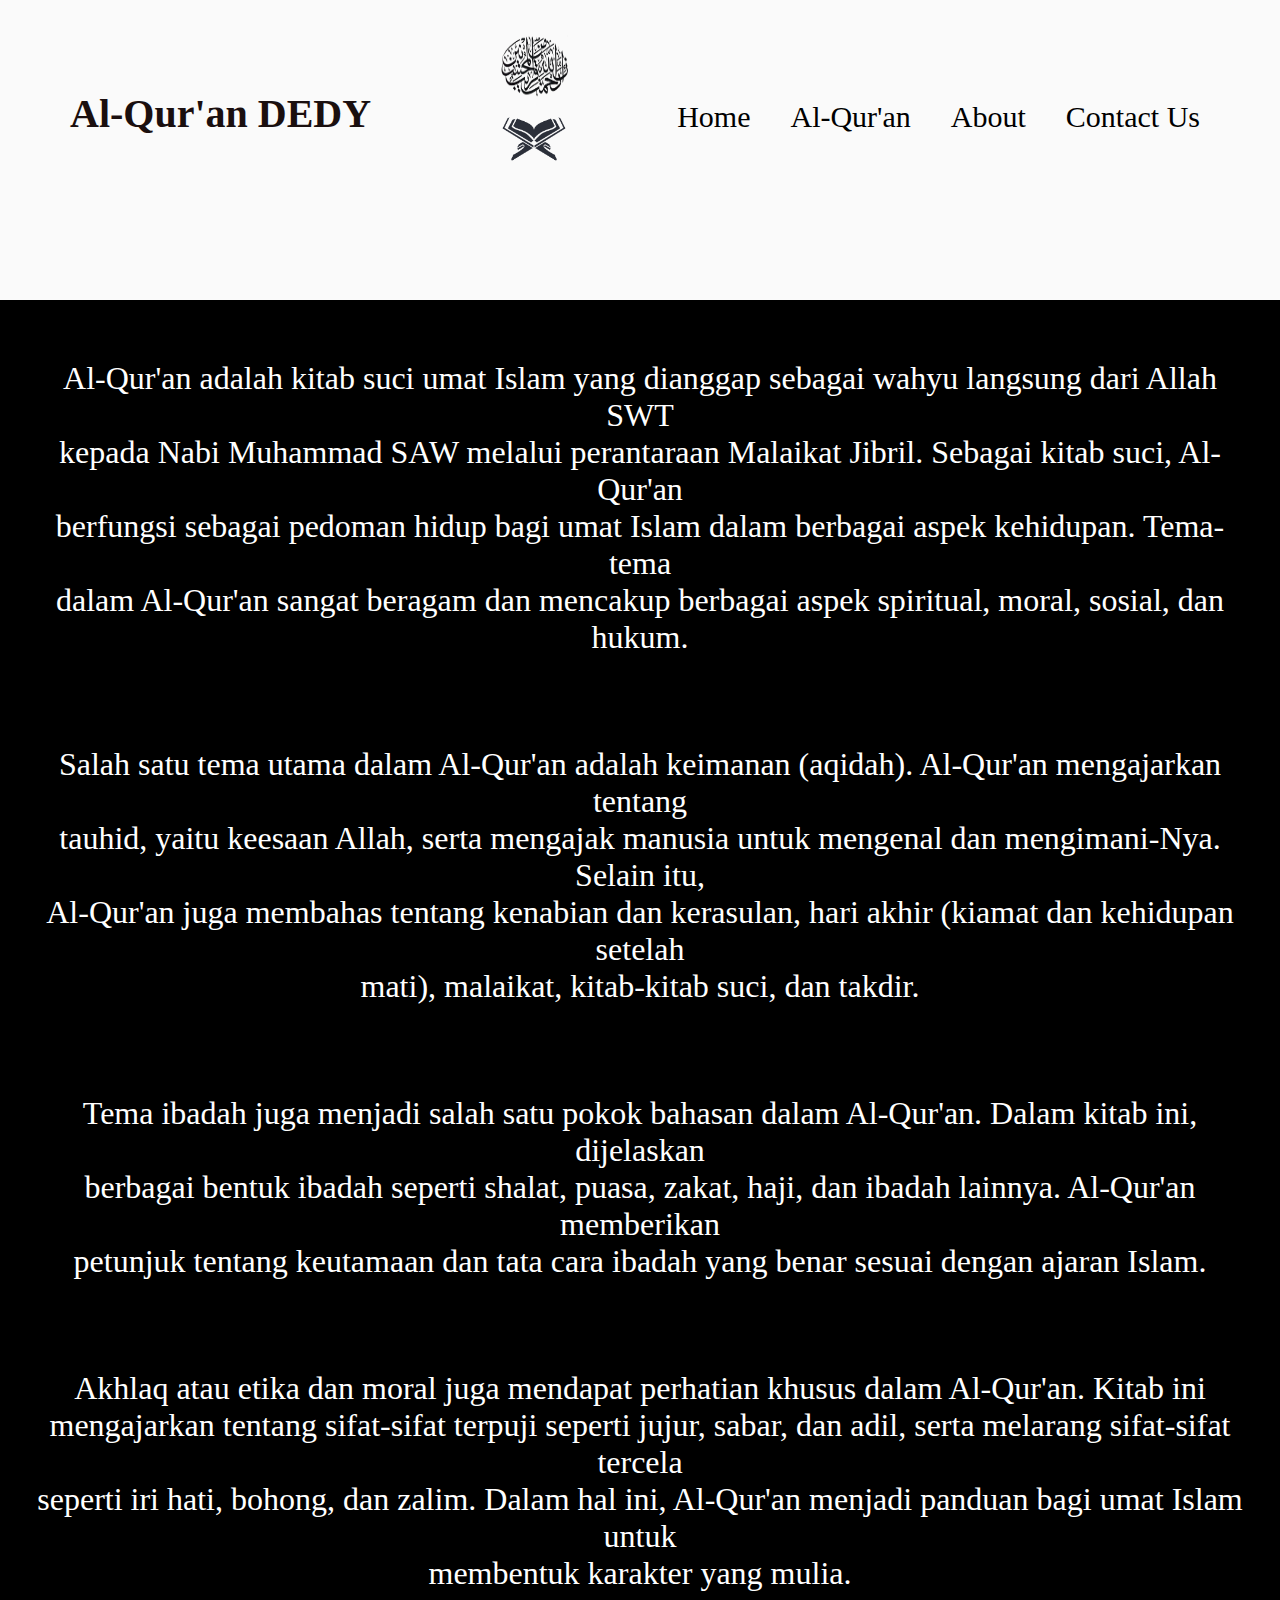
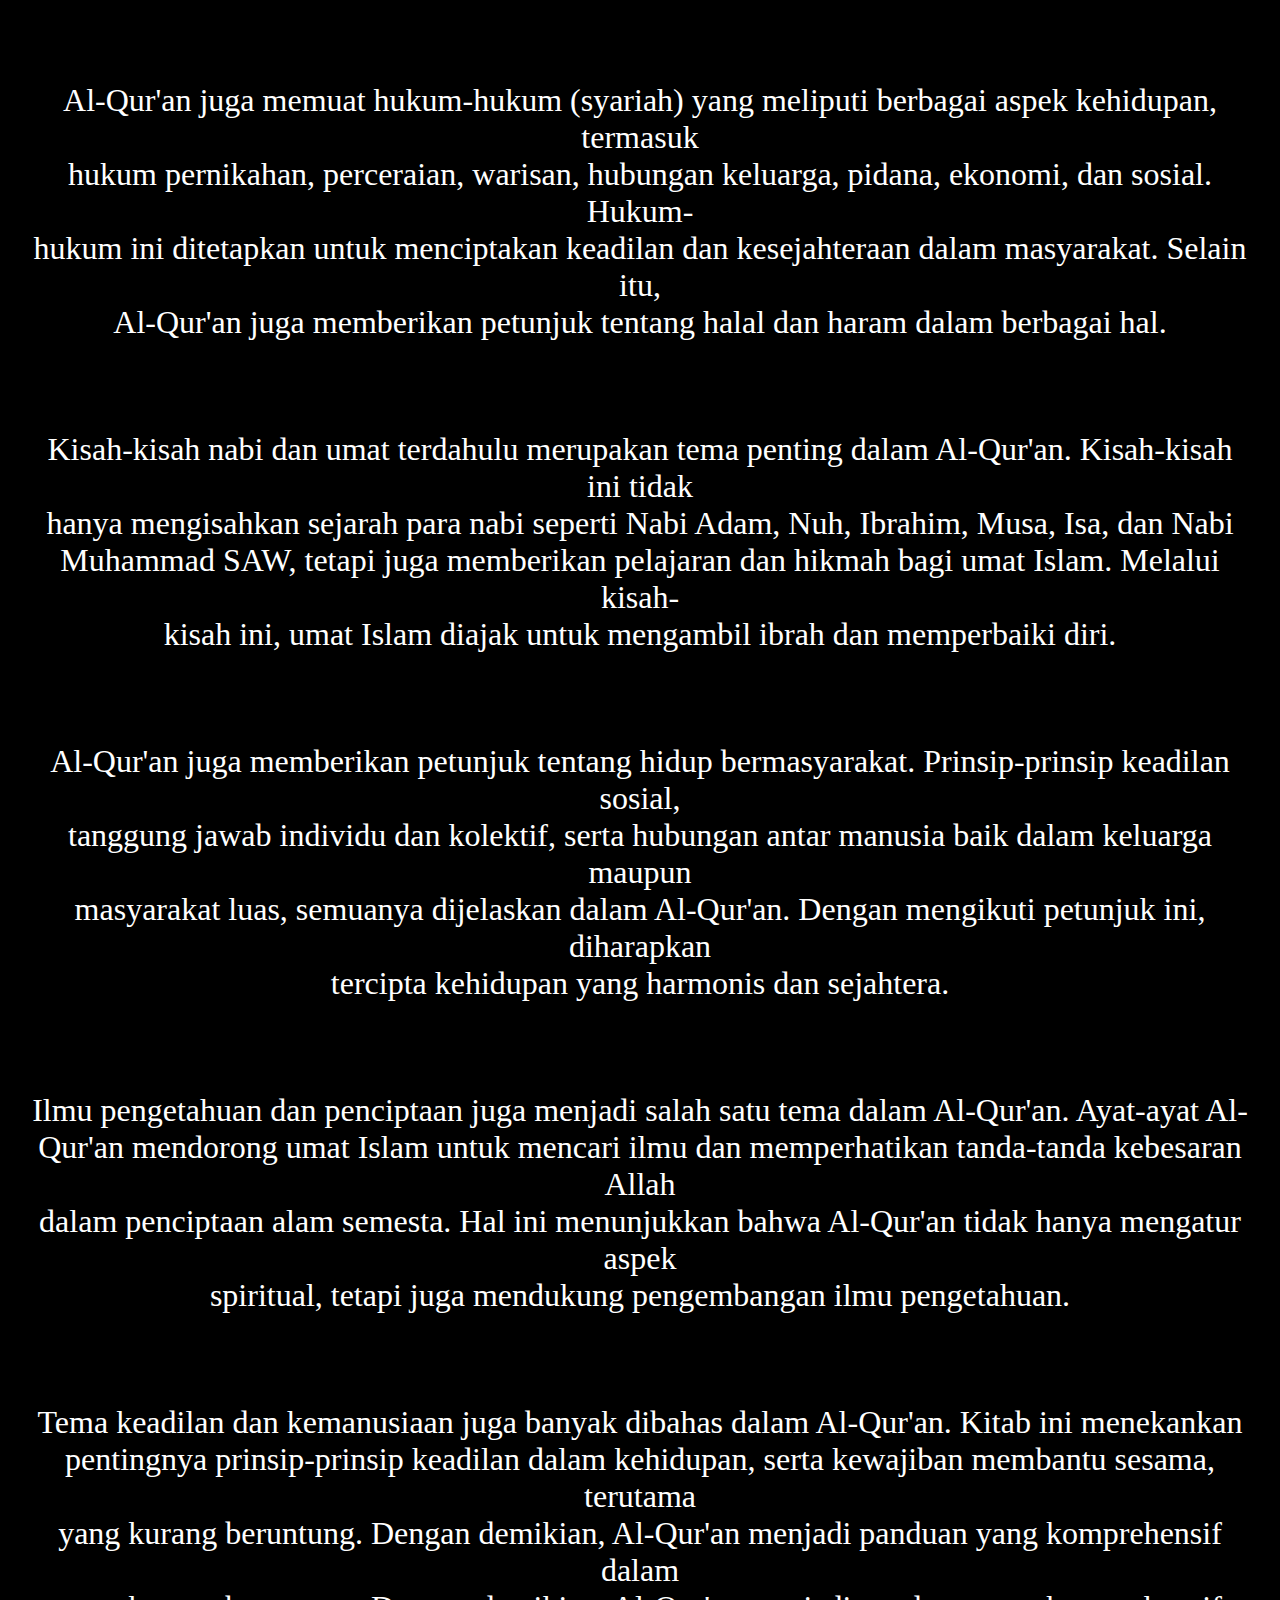
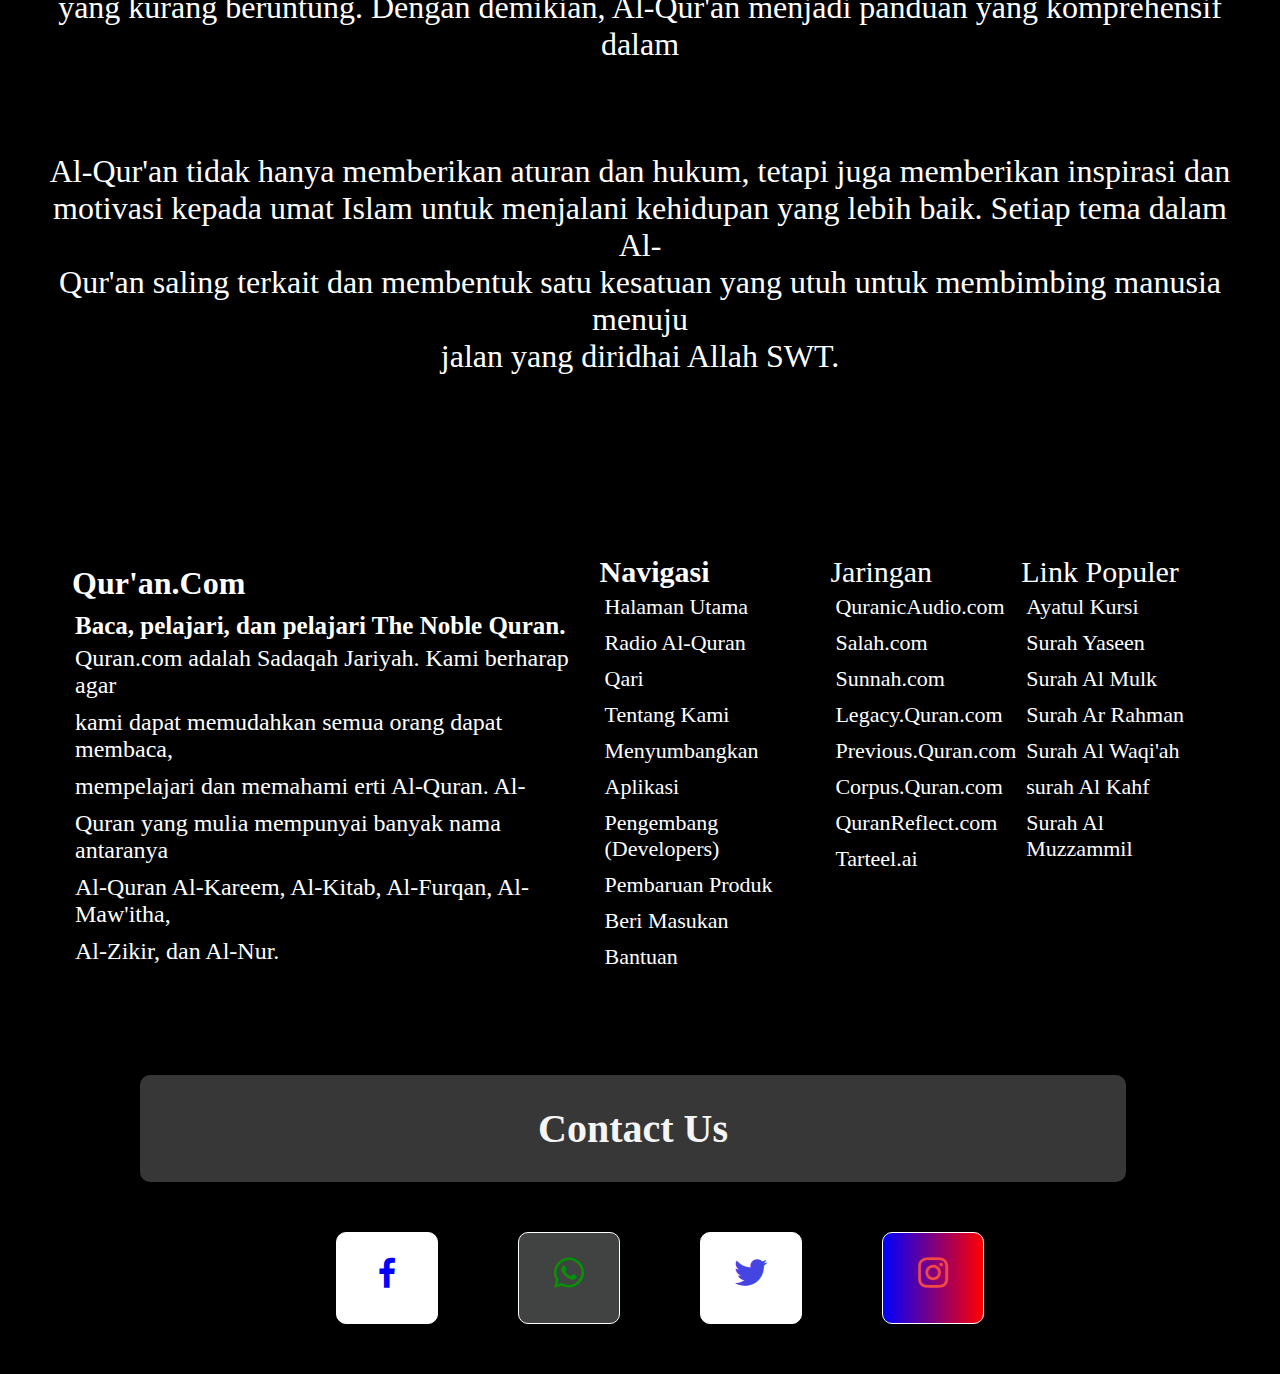
<file: projekan/about.html>
<!DOCTYPE html>
<html lang="en">
<head>
    <meta charset="UTF-8">
    <meta name="viewport" content="width=device-width, initial-scale=1.0">
    <link rel="stylesheet" href="home.css">
    <link rel="stylesheet" href="responsive.css">
    <link href='https://unpkg.com/boxicons@2.1.4/css/boxicons.min.css' rel='stylesheet'>
    <title>About</title>
</head>
<body>
    <div class="nav">
        <div class="icon-1">             
            <h1>
                Al-Qur'an DEDY
            </h1>
       </div>
        
       <!-- gambar kaligrafi dan al quran -->
        <div class="image-1">
            <img src="/projekan/gambar/pngwing.com.png" alt="kaligrafi"> <br>
            <img src="/projekan/gambar/1a6f9b848f61401d220de61bc603dd3e.png" alt="qur'an">
        </div>

        <!-- nav daftar menu -->
        <div class="icon-2">
            <ul>
                <li>
                    <a href="index.html">Home</a>
                </li>
                <li>
                    <a href="al-qur'an.html">Al-Qur'an</a>
                </li>
                <li>
                    <a href="#">About</a>
                </li>
                <li>
                    <a href="#contact">Contact Us</a>
                </li>
            </ul>
        </div>    
    </div>
    
    <article class="wrapper-big">
        <div class="paragraf-satu">
            <p>Al-Qur'an adalah kitab suci umat Islam yang dianggap sebagai wahyu langsung dari Allah SWT</p>
            <p>kepada Nabi Muhammad SAW melalui perantaraan Malaikat Jibril. Sebagai kitab suci, Al-Qur'an</p>
            <p>berfungsi sebagai pedoman hidup bagi umat Islam dalam berbagai aspek kehidupan. Tema-tema</p>
            <p>dalam Al-Qur'an sangat beragam dan mencakup berbagai aspek spiritual, moral, sosial, dan hukum.</p>
        </div>

        <div class="paragraf-dua">
            <p>Salah satu tema utama dalam Al-Qur'an adalah keimanan (aqidah). Al-Qur'an mengajarkan tentang</p>
            <p>tauhid, yaitu keesaan Allah, serta mengajak manusia untuk mengenal dan mengimani-Nya. Selain itu,</p>
            <p>Al-Qur'an juga membahas tentang kenabian dan kerasulan, hari akhir (kiamat dan kehidupan setelah</p>
            <p>mati), malaikat, kitab-kitab suci, dan takdir.</p>
        </div>

        <div class="paragraf-tiga">
            <p>Tema ibadah juga menjadi salah satu pokok bahasan dalam Al-Qur'an. Dalam kitab ini, dijelaskan</p>
            <p>berbagai bentuk ibadah seperti shalat, puasa, zakat, haji, dan ibadah lainnya. Al-Qur'an memberikan</p>
            <p>petunjuk tentang keutamaan dan tata cara ibadah yang benar sesuai dengan ajaran Islam.</p>
        </div>

        <div class="paragraf-empat">
            <p>Akhlaq atau etika dan moral juga mendapat perhatian khusus dalam Al-Qur'an. Kitab ini</p>
            <p>mengajarkan tentang sifat-sifat terpuji seperti jujur, sabar, dan adil, serta melarang sifat-sifat tercela</p>
            <p>seperti iri hati, bohong, dan zalim. Dalam hal ini, Al-Qur'an menjadi panduan bagi umat Islam untuk</p>
            <p>membentuk karakter yang mulia.</p>
        </div>

        <div class="paragraf-lima">
            <p>Al-Qur'an juga memuat hukum-hukum (syariah) yang meliputi berbagai aspek kehidupan, termasuk</p>
            <p>hukum pernikahan, perceraian, warisan, hubungan keluarga, pidana, ekonomi, dan sosial. Hukum-</p>
            <p>hukum ini ditetapkan untuk menciptakan keadilan dan kesejahteraan dalam masyarakat. Selain itu,</p>
            <p>Al-Qur'an juga memberikan petunjuk tentang halal dan haram dalam berbagai hal.</p>
        </div>

        <div class="paragraf-enam">
            <p>Kisah-kisah nabi dan umat terdahulu merupakan tema penting dalam Al-Qur'an. Kisah-kisah ini tidak</p>
            <p>hanya mengisahkan sejarah para nabi seperti Nabi Adam, Nuh, Ibrahim, Musa, Isa, dan Nabi</p>
            <p>Muhammad SAW, tetapi juga memberikan pelajaran dan hikmah bagi umat Islam. Melalui kisah-</p>
            <p>kisah ini, umat Islam diajak untuk mengambil ibrah dan memperbaiki diri.</p>
        </div>

        <div class="paragraf-tujuh">
            <p>Al-Qur'an juga memberikan petunjuk tentang hidup bermasyarakat. Prinsip-prinsip keadilan sosial,</p>
            <p>tanggung jawab individu dan kolektif, serta hubungan antar manusia baik dalam keluarga maupun </p>
            <p>masyarakat luas, semuanya dijelaskan dalam Al-Qur'an. Dengan mengikuti petunjuk ini, diharapkan</p>
            <p>tercipta kehidupan yang harmonis dan sejahtera.</p>
        </div>

        <div class="paragraf-delapan">
            <p>Ilmu pengetahuan dan penciptaan juga menjadi salah satu tema dalam Al-Qur'an. Ayat-ayat Al-</p>
            <p>Qur'an mendorong umat Islam untuk mencari ilmu dan memperhatikan tanda-tanda kebesaran Allah</p>
            <p>dalam penciptaan alam semesta. Hal ini menunjukkan bahwa Al-Qur'an tidak hanya mengatur aspek</p>
            <p>spiritual, tetapi juga mendukung pengembangan ilmu pengetahuan.</p>
        </div>

        <div class="paragraf-sembilan">
            <p>Tema keadilan dan kemanusiaan juga banyak dibahas dalam Al-Qur'an. Kitab ini menekankan</p>
            <p>pentingnya prinsip-prinsip keadilan dalam kehidupan, serta kewajiban membantu sesama, terutama</p>
            <p>yang kurang beruntung. Dengan demikian, Al-Qur'an menjadi panduan yang komprehensif dalam</p>
            <p>yang kurang beruntung. Dengan demikian, Al-Qur'an menjadi panduan yang komprehensif dalam</p>
        </div>

        <div class="paragraf-sepuluh">
            <p>Al-Qur'an tidak hanya memberikan aturan dan hukum, tetapi juga memberikan inspirasi dan</p>
            <p>motivasi kepada umat Islam untuk menjalani kehidupan yang lebih baik. Setiap tema dalam Al-</p>
            <p>Qur'an saling terkait dan membentuk satu kesatuan yang utuh untuk membimbing manusia menuju</p>
            <p>jalan yang diridhai Allah SWT.</p>
        </div>
    </article>

    <main class="article">
        <div class="article-1">
            <h3 class="tema">Qur'an.Com</h3>
            <p class="title-1">Baca, pelajari, dan pelajari The Noble Quran.</p>

            <div class="paragraf-explanation">
              <p> Quran.com adalah Sadaqah Jariyah. Kami berharap agar </p> 
              <p> kami dapat memudahkan semua orang dapat membaca, </p> 
              <p> mempelajari dan memahami erti Al-Quran. Al- </p> 
              <p> Quran yang mulia mempunyai banyak nama antaranya </p> 
              <p> Al-Quran Al-Kareem, Al-Kitab, Al-Furqan, Al-Maw'itha, </p> 
              <p> Al-Zikir, dan Al-Nur.</p> 
            </div>
        </div>

        <div class="article-2">
            <p><b>Navigasi</b></p>

            <ul>
                <li><a href="#">Halaman Utama</a></li>
                <li><a href="#">Radio Al-Quran</a></li>
                <li><a href="#">Qari</a></li>
                <li><a href="#">Tentang Kami</a></li>
                <li><a href="#">Menyumbangkan</a></li>
                <li><a href="#">Aplikasi</a></li>
                <li><a href="#">Pengembang (Developers)</a></li>
                <li><a href="#">Pembaruan Produk</a></li>
                <li><a href="#">Beri Masukan</a></li>
                <li><a href="#">Bantuan</a></li>
            </ul>
        </div>
        
        <div class="article-3">
            <p>Jaringan</p>

            <ul>
                <li><a href="#">QuranicAudio.com</a></li>
                <li><a href="#">Salah.com</a></li>
                <li><a href="#">Sunnah.com</a></li>
                <li><a href="#">Legacy.Quran.com</a></li>
                <li><a href="#">Previous.Quran.com</a></li>
                <li><a href="#">Corpus.Quran.com</a></li>
                <li><a href="#">QuranReflect.com</a></li>
                <li><a href="#">Tarteel.ai</a></li>
            </ul>

        </div>

        <div class="article-4">
            <p>Link Populer</p>

            <ul>
                <li><a href="#">Ayatul Kursi</a></li>
                <li><a href="#">Surah Yaseen</a></li>
                <li><a href="#">Surah Al Mulk</a></li>
                <li><a href="#">Surah Ar Rahman</a></li>
                <li><a href="#">Surah Al Waqi'ah</a></li>
                <li><a href="#">surah Al Kahf</a></li>
                <li><a href="#">Surah Al Muzzammil</a></li>
            </ul>
        </div>
    </main>


<article id="contact">
    <div class="footer">
        <h2>Contact Us</h2>
        <div class="wrapper-icon">
            <a href="#" class="icon-facebook" title="https://www.facebook.com/profile.php?id=100019403846552">
                <i class="bx bxl-facebook"></i>
            </a>
            <a href="#" class="icon-whatsapp" title="+6282360223309">
                <i class="bx bxl-whatsapp"></i>
            </a>
            <a href="#" class="icon-twitter" title="http:/twitter.com/MuslimPro@">
                <i class='bx bxl-twitter'></i>
            </a>
            <a href="#" class="icon-instagram" title="https://www.instagram.com/dedydarmawan_sj?igsh=MWFxMGZwcmZ0c2kwaA==">
                <i class='bx bxl-instagram'></i>
            </a>
        </div>
    </div>
</article>


</body>
</html>
</file>
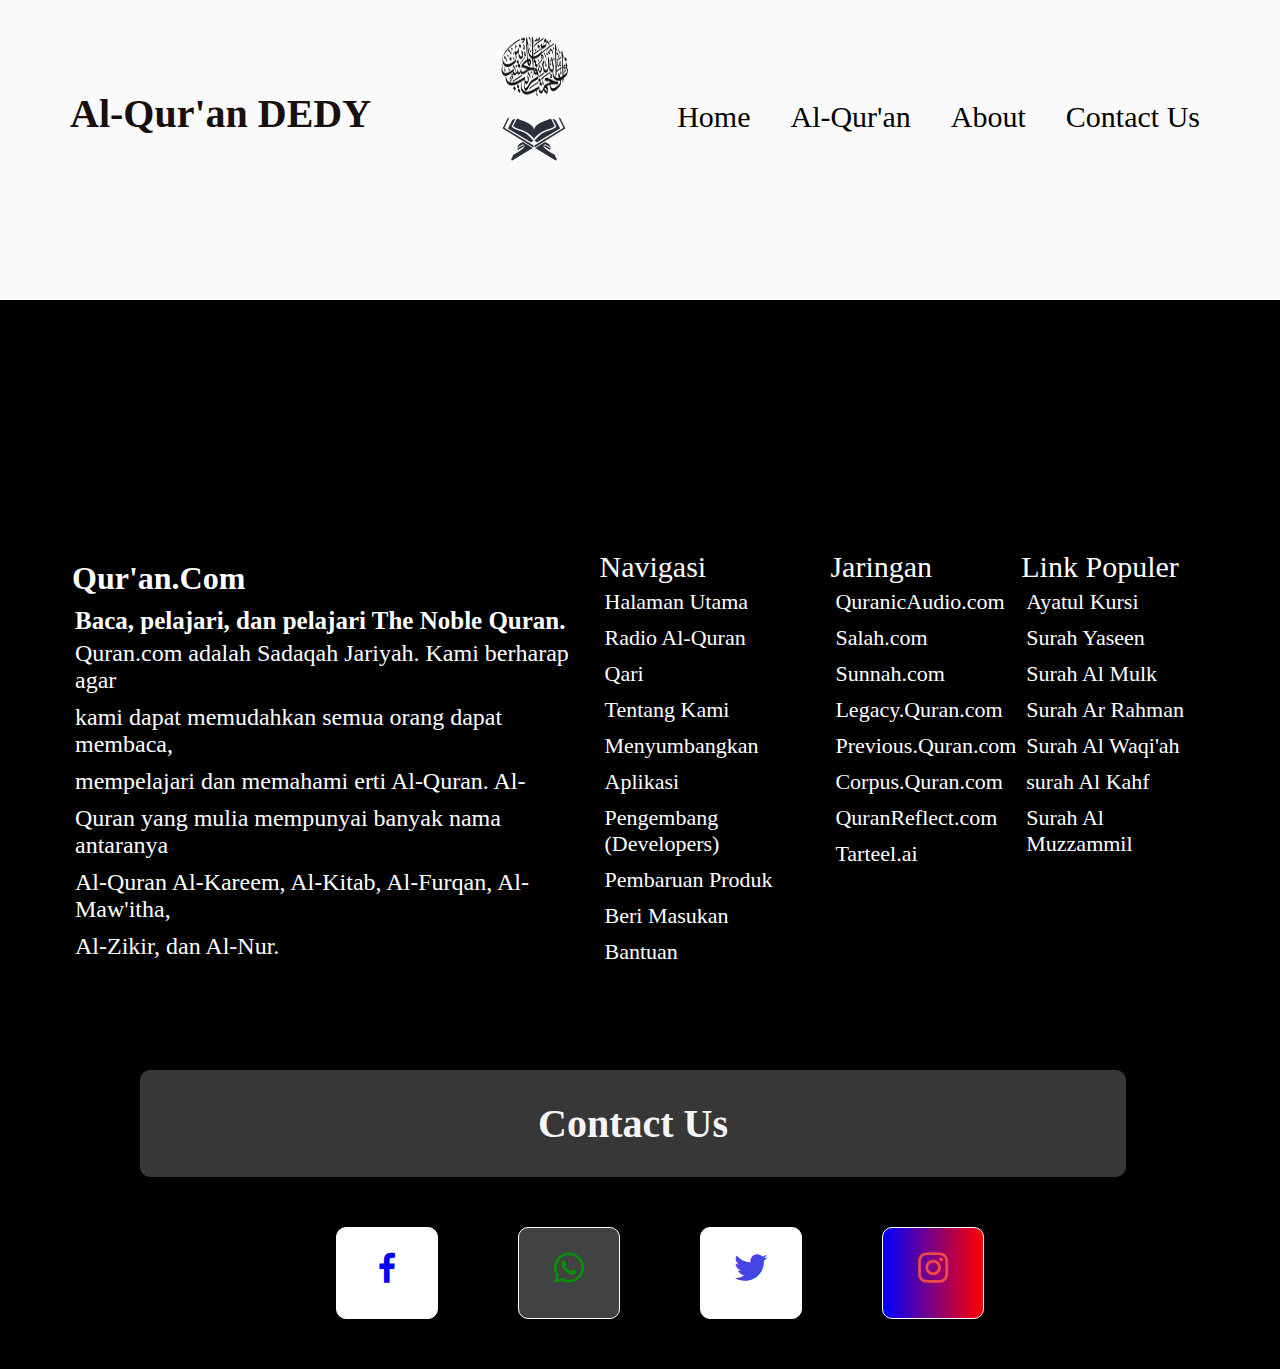
<file: projekan/al-qur'an.html>
<!DOCTYPE html>
<html lang="en">
<head>
    <meta charset="UTF-8">
    <meta name="viewport" content="width=device-width, initial-scale=1.0">
    <link rel="stylesheet" href="home.css">
    <link rel="stylesheet" href="responsive.css">
    <link href='https://unpkg.com/boxicons@2.1.4/css/boxicons.min.css' rel='stylesheet'>
    <title>Al-Qur'an</title>
</head>
<body>
    <div class="nav">
        <div class="icon-1">             
            <h1>
                Al-Qur'an DEDY
            </h1>
       </div>
        
       <!-- gambar kaligrafi dan al quran -->
        <div class="image-1">
            <img src="/projekan/gambar/pngwing.com.png" alt="kaligrafi"> <br>
            <img src="/projekan/gambar/1a6f9b848f61401d220de61bc603dd3e.png" alt="qur'an">
        </div>

        <!-- nav daftar menu -->
        <div class="icon-2">
            <ul>
                <li>
                    <a href="index.html">Home</a>
                </li>
                <li>
                    <a href="al-qur'an.html">Al-Qur'an</a>
                </li>
                <li>
                    <a href="about.html">About</a>
                </li>
                <li>
                    <a href="#contact">Contact Us</a>
                </li>
            </ul>
        </div>    
    </div>
    <div class="container"></div>
    <script src="style.js"></script>

    <main class="article">
        <div class="article-1">
            <h3 class="tema">Qur'an.Com</h3>
            <p class="title-1">Baca, pelajari, dan pelajari The Noble Quran.</p>

            <div class="paragraf-explanation">
              <p> Quran.com adalah Sadaqah Jariyah. Kami berharap agar </p> 
              <p> kami dapat memudahkan semua orang dapat membaca, </p> 
              <p> mempelajari dan memahami erti Al-Quran. Al- </p> 
              <p> Quran yang mulia mempunyai banyak nama antaranya </p> 
              <p> Al-Quran Al-Kareem, Al-Kitab, Al-Furqan, Al-Maw'itha, </p> 
              <p> Al-Zikir, dan Al-Nur.</p> 
            </div>
        </div>

        <div class="article-2">
            <p>Navigasi</p>

            <ul>
                <li><a href="#">Halaman Utama</a></li>
                <li><a href="#">Radio Al-Quran</a></li>
                <li><a href="#">Qari</a></li>
                <li><a href="#">Tentang Kami</a></li>
                <li><a href="#">Menyumbangkan</a></li>
                <li><a href="#">Aplikasi</a></li>
                <li><a href="#">Pengembang (Developers)</a></li>
                <li><a href="#">Pembaruan Produk</a></li>
                <li><a href="#">Beri Masukan</a></li>
                <li><a href="#">Bantuan</a></li>
            </ul>
        </div>
        
        <div class="article-3">
            <p>Jaringan</p>

            <ul>
                <li><a href="#">QuranicAudio.com</a></li>
                <li><a href="#">Salah.com</a></li>
                <li><a href="#">Sunnah.com</a></li>
                <li><a href="#">Legacy.Quran.com</a></li>
                <li><a href="#">Previous.Quran.com</a></li>
                <li><a href="#">Corpus.Quran.com</a></li>
                <li><a href="#">QuranReflect.com</a></li>
                <li><a href="#">Tarteel.ai</a></li>
            </ul>

        </div>

        <div class="article-4">
            <p>Link Populer</p>

            <ul>
                <li><a href="#">Ayatul Kursi</a></li>
                <li><a href="#">Surah Yaseen</a></li>
                <li><a href="#">Surah Al Mulk</a></li>
                <li><a href="#">Surah Ar Rahman</a></li>
                <li><a href="#">Surah Al Waqi'ah</a></li>
                <li><a href="#">surah Al Kahf</a></li>
                <li><a href="#">Surah Al Muzzammil</a></li>
            </ul>
        </div>
    </main>


<article id="contact">
    <div class="footer">
        <h2>Contact Us</h2>
        <div class="wrapper-icon">
            <a href="https://www.facebook.com/profile.php?id=100019403846552" class="icon-facebook" title="https://www.facebook.com/profile.php?id=100019403846552">
                <i class="bx bxl-facebook"></i>
            </a>
            <a href="#" class="icon-whatsapp" title="+6282360223309">
                <i class="bx bxl-whatsapp"></i>
            </a>
            <a href="#" class="icon-twitter" title="http:/twitter.com/MuslimPro@">
                <i class='bx bxl-twitter'></i>
            </a>
            <a href="https://www.instagram.com/dedydarmawan_sj?igsh=MWFxMGZwcmZ0c2kwaA==" class="icon-instagram" title="https://www.instagram.com/dedydarmawan_sj?igsh=MWFxMGZwcmZ0c2kwaA==">
                <i class='bx bxl-instagram'></i>
            </a>
        </div>
    </div>
</article>
</body>
</html>
</file>
<file: dedy_darmawan_s/home.css>
*{
    margin: 0;
    padding: 0;
    font-family: serif;
}

body{
    background-color: black;
}

             /* CSS HOMEPAGE */

            /* pengaturan navigation  */
.nav{
    /* membuat yg di nav menjadi satu baris atau flex */
    width: 100%;
    height: 150px;
    background-color: rgb(250, 250, 250);
    box-shadow: 3px 5px 10px;
    display: flex;
    justify-content: space-between;
    .icon-1 h1{
        color: rgb(26, 15, 15);
        margin: 90px 70px;
        font-size: 40px;
    }
    /* buat ukuran gambar gambar fng al qur'an dan kaligrafi */
    .image-1 img{
        width: 70px;
        height: 70px;
    }
    .icon-1 i{
        font-size: 32px;
        position: absolute;
        margin: 74px 30px;
    }
    ul{
        display: flex;
        gap: 40px;
        list-style: none;
        margin: 30px 30px;
        font-size: 26px;
    }
    .icon-2 li a{
        color: black;
        text-decoration: none;
        font-size: 40px;
    }
    ul li a:hover{
        color: cyan;
        border-radius: 10px;
        transition: 0.4s ease;
        height: 20px;
    }
    .image-1{
        align-items: center;
    }
    ul li a{
        margin-bottom: 70px;
    }
}

        /* ukuran gambar qur'an */
.q{
    width: 100%;
}

.article{
    /* buat footer menjadi flex/satu baris */
    display: flex;
    justify-content: space-around;
    color: white;
    padding: 50px 70px;
    margin-top: 100px;
    
    .article-1 .tema{
        font-size: 32px;
        padding: 10px;
    }
    .article-1 .title-1{
        font-size: 25px;
        font-weight: bold;
    }
    .article-1 .paragraf-explanation p{
        font-size: 24px;
        padding: 5px;
    }
    /* footer  */
    .article-2 ul li a{
        color: white;
        text-decoration: none;
        font-size: 22px;
    }
    .article-2 ul li a:hover{
        text-decoration: underline;
    }
    .article-2 p{
        font-size: 30px;
    }
    .article-2 ul li{
        list-style: none;
        padding: 5px;
    }

    .article-3 ul li a{
        color: white;
        text-decoration: none;
        font-size: 22px;
    }
    .article-3 ul li a:hover{
        text-decoration: underline;
    }
    .article-3 p{
        font-size: 30px;
    }
    .article-3 ul li{
        list-style: none;
        padding: 5px;
    }
    
    .article-4 ul li a{
        color: white;
        text-decoration: none;
        font-size: 22px;
    }
    .article-4 ul li a:hover{
        text-decoration: underline;
    }
    .article-4 p{
        font-size: 30px;
    }
    .article-4 ul li{
        list-style: none;
        padding: 5px;
    }
}

/* membuat posisi text menjadi absolut */
.motivation{
    color: aliceblue;
    position: absolute;
    top: 700px;
}

.motivation .text-1{
    font-family: 'Segoe UI', Tahoma, Geneva, Verdana, sans-serif;
    font-size: 10px;
}

.motivation .text-2{
    font-size: 10px;
    font-family: 'Gill Sans', 'Gill Sans MT', Calibri, 'Trebuchet MS', sans-serif;
}

.motivation .text-3{
    font-size: 40px;
    font-family: 'Lucida Sans', 'Lucida Sans Regular', 'Lucida Grande', 'Lucida Sans Unicode', Geneva, Verdana, sans-serif;
}

#contact{
    width: 100%;
    height: 300px;

    .wrapper-icon a i{
        font-size: 40px;
        text-decoration: none;
        
    }
}

.tema{
    margin: 0 12px 0 0;
}

.title-1{
    margin: 0 0 0 5px;
}

.footer{
    padding: 50px 100px;
    margin-left: 40px;
    border-radius: 20px;
}

/* style contact us */
.footer h2{
        display: flex;
        justify-content: center;
        font-size: 30pt;
        padding: 30px 25px;
        border-radius: 10px;
        width: 90%;
        background-color: #575656a4;
        color: whitesmoke;
 }

 .wrapper-icon{
    display: flex;
    justify-content: center;
    padding-top: 50px;
    gap: 80px;
 }

#contact .wrapper-icon .icon-facebook{
    border: 1px solid white;
    border-radius: 10px;
    color: blue;
    width: 60px;
    height: 50px;
    text-align: center;
    padding: 20px;
    background-color: white;
}

#contact .wrapper-icon .icon-whatsapp{
    border: 1px solid white;
    border-radius: 10px;
    color: rgb(5, 145, 5);
    width: 60px;
    height: 50px;
    text-align: center;
    padding: 20px;
    background-color: rgb(65, 66, 66);
}

#contact .wrapper-icon .icon-twitter{
    border: 1px solid white;
    border-radius: 10px;
    width: 60px;
    height: 50px;
    text-align: center;
    padding: 20px;
    color: rgb(69, 69, 228);
    background-color: white;
}

#contact .wrapper-icon .icon-instagram{
    border: 1px solid white;
    border-radius: 10px;
    color: rgb(241, 72, 72);
    width: 60px;
    height: 50px;
    text-align: center;
    padding: 20px;
    background: linear-gradient(to left, red , blue);
}

        /* CSS javascript API*/
.container{
    display: flex;
    justify-content: space-around;
    color: white;
    gap: 20px;
    height: 100%;
    width: 80%;
    padding: 50px;
    margin-left: 120px;
    align-items: end;
}        

/* membuat style list surah */
.element-surah{
    border: 1px solid white;
    background: linear-gradient(to left, rgb(151, 147, 147), rgb(43, 43, 39));
    border-top-right-radius: 50px;
    border-bottom-left-radius: 50px;
    height: 100px;
    font-size: 26px;
    p{
        padding: 5px 10px;
    }
    h5{
        padding: 10px;
    }
    .nama-surah{
        text-align: end;
        margin-top: -78px;
        padding: 0 20px 0 4px;
        z-index: 30;
    }
    .nama-latin{
        text-align: start;
        z-index: 100;
        margin: -30px 0 0 52px;
    }
    .jumlah-ayat{
        text-align: end;
        margin: -32px 4px 0 0;
    }
    .arti-surah{
        margin-left: 50px;
        font-size: 20px;
    }
}

.wrapper-big{
    color: white;
    display: block;
    text-align: center;

    .paragraf-satu ,.paragraf-dua ,.paragraf-tiga ,.paragraf-empat ,.paragraf-lima ,.paragraf-enam ,.paragraf-tujuh ,.paragraf-delapan ,.paragraf-sembilan ,.paragraf-sepuluh{
        margin-top: 30px;
        font-size: 32px;
        padding: 30px;
    }
}

/* ketika list surah di sentuh posisi warna to left,menjadi to right tetapi warna tetap sama */
.surahElement:hover{
    background: linear-gradient(to right, rgb(151, 147, 147), rgb(43, 43, 39));
    cursor: pointer;
}

.nama-surah{
    font-size: 40px;
    width: 400px;
    margin-left: 70px;
}

.nama-latin{
    font-size: 30px;
}

.artii{
    font-size: 40px;
    text-decoration: underline;
}

.no{
    font-size: 30px;
}

.ayat{
    font-size: 40px;
    padding: 50px 0 50px 50px;
}

.ayat-indonesia{
    margin-top: 10px;
    font-size: 22px;
}

.ayah-container{
    margin-top: 50px;
    height: 200px;
    text-align: end;
    margin: 0 0 200px 0;
}

.ayat-jumlah{
    font-size: 24px;
    margin-top: 15px;
}

.tempat-turun{
    font-size: 24px;
    margin-top: 10px;
}

.audio-player{
    margin-top: -50px;
}

.title{
    margin-right: 35%;
    border-radius: 50px;
    width: 550px;
    height: 250px;
    text-align: center;
}
</file>
<file: dedy_darmawan_s/responsive.css>
@media(max-width: 2560px){
    .motivation{
        margin: 0 0 40vh 60px;
        .text-1, .text-3 {
            font-size: 70px;
        }
        .text-2{
            font-size: 100px;
        }
    }

    .nav{
        height: 400px;
        h1{
            font-size: 64px;
            margin-top: 140px;
        }
        .icon-2{
            margin-top: 70px;
        }
        ul li a{
            font-size: 60px;
        }
        img{
            width: 150px;
            height: 150px;
        }
        .image-1{
            margin-right: -150px;
            margin-top: 30px;
        }
    }
}

@media (max-width: 1440px) {

    .motivation{
        bottom: -210px;
    }

    .nav{
        height: 300px;
        h1{
            font-size: 30px;
        }
        ul li a{
            font-size: 20px;
        }
        img{
            width: 100px;
            height: 100px;
        }
        .image-1{
            margin-right: 20px;
        }
    }

    .nav .icon-2 ul li a{
        font-size: 30px;
    }

    .nav .icon-2{
        margin-right: 50px;
    }

    .article .article-1 .tema{
        margin-left: -8px;
    }
    .article-1 .title-1{
        margin-left: 5px;
    }


}

@media (max-width: 1024px){
    .nav{
        height: 200px;
        .icon-1 h1{
            font-size: 20px;
        }
        .icon-2 ul li a{
            font-size: 20px;
        }
        .icon-2{
            margin: 50px 10px 0 0;
        }
    }

    .motivation{
       top: 430px;
    }

    .motivation .text-1{
        font-size: 40px;
    }
    .motivation .text-2{
        font-size: 60px;
    }
    .motivation .text-3{
        font-size: 40px;
    }
}

@media screen and (max-width: 768px) {

    .nav{
        height: 100px;
        .icon-1 h1{
            font-size: 16px;
            margin-left: 30px;
            margin-top: 46px;
        }
        .icon-2 ul li a{
            font-size: 12px;
        }
        ul li{
            width: 60px;
        }
        .icon-2{
            margin: 5px 25px 0 0;
        }
        ul{
            gap: 5px;
        }
        .image-1{
            margin-top: 20px;
            margin-left: -20px;
        }
        .image-1 img{
            width: 30px;
            height: 30px;
        }

    }
   
    .motivation{
        color: aliceblue;
        position: absolute;
        bottom: 150px;
        padding: 30px;
        margin: 0 0 140px 0;
    }

    .motivation .text-1{
        font-family: 'Segoe UI', Tahoma, Geneva, Verdana, sans-serif;
        font-size: 30px;
    }
    
    .motivation .text-2{
        font-size: 40px;
        font-family: 'Gill Sans', 'Gill Sans MT', Calibri, 'Trebuchet MS', sans-serif;
    }
    
    .motivation .text-3{
        font-size: 20px;
        font-family: 'Lucida Sans', 'Lucida Sans Regular', 'Lucida Grande', 'Lucida Sans Unicode', Geneva, Verdana, sans-serif;
    }

    .element-surah{
        margin-right: 20%;
    }
}

@media screen and (max-width: 320px) {
    .nav{
        .icon-1 h1{
            font-size: 5px;
            width: 40px;
        }
        .image-1 img{
            width: 7px;
            height: 7px;
        }
        .icon-2 ul li a{
            font-size: 5px;
        }
        .icon-2 ul li{
            width: 30px;
        }
        .icon-2{
            margin-top: -5px;
        }
        ul{
            gap: 5px;
        }
    }

    .motivation{
        top: 150px;
        .text-1 ,.text-3{
            font-size: 10px;
        }
        .text-2{
            font-size: 15px;
        }
    }

    .article{
        margin-top: 2px;
        padding-left: 2px;
        .article-1 .tema{
            font-size: 6px;
        }
        .article-1 .title-1{
            font-size: 4px;
        }
    }
     
    .paragraf-explanation p{
        font-size: 2px;
    }

    .footer h2{
        font-size: 10px;
        width: 200px;
        margin-left: -100px;
    }
}
</file>
<file: projekan/home.css>
*{
    margin: 0;
    padding: 0;
    font-family: serif;
}

body{
    background-color: black;
}

             /* CSS HOMEPAGE */

            /* pengaturan navigation  */
.nav{
    /* membuat yg di nav menjadi satu baris atau flex */
    width: 100%;
    height: 150px;
    background-color: rgb(250, 250, 250);
    box-shadow: 3px 5px 10px;
    display: flex;
    justify-content: space-between;
    .icon-1 h1{
        color: rgb(26, 15, 15);
        margin: 90px 70px;
        font-size: 40px;
    }
    /* buat ukuran gambar gambar fng al qur'an dan kaligrafi */
    .image-1 img{
        width: 70px;
        height: 70px;
    }
    .icon-1 i{
        font-size: 32px;
        position: absolute;
        margin: 74px 30px;
    }
    ul{
        display: flex;
        gap: 40px;
        list-style: none;
        margin: 30px 30px;
        font-size: 26px;
    }
    .icon-2 li a{
        color: black;
        text-decoration: none;
        font-size: 40px;
    }
    ul li a:hover{
        color: cyan;
        border-radius: 10px;
        transition: 0.4s ease;
        height: 20px;
    }
    .image-1{
        align-items: center;
    }
    ul li a{
        margin-bottom: 70px;
    }
}

        /* ukuran gambar qur'an */
.q{
    width: 100%;
}

.article{
    /* buat footer menjadi flex/satu baris */
    display: flex;
    justify-content: space-around;
    color: white;
    padding: 50px 70px;
    margin-top: 100px;
    
    .article-1 .tema{
        font-size: 32px;
        padding: 10px;
    }
    .article-1 .title-1{
        font-size: 25px;
        font-weight: bold;
    }
    .article-1 .paragraf-explanation p{
        font-size: 24px;
        padding: 5px;
    }
    /* footer  */
    .article-2 ul li a{
        color: white;
        text-decoration: none;
        font-size: 22px;
    }
    .article-2 ul li a:hover{
        text-decoration: underline;
    }
    .article-2 p{
        font-size: 30px;
    }
    .article-2 ul li{
        list-style: none;
        padding: 5px;
    }

    .article-3 ul li a{
        color: white;
        text-decoration: none;
        font-size: 22px;
    }
    .article-3 ul li a:hover{
        text-decoration: underline;
    }
    .article-3 p{
        font-size: 30px;
    }
    .article-3 ul li{
        list-style: none;
        padding: 5px;
    }
    
    .article-4 ul li a{
        color: white;
        text-decoration: none;
        font-size: 22px;
    }
    .article-4 ul li a:hover{
        text-decoration: underline;
    }
    .article-4 p{
        font-size: 30px;
    }
    .article-4 ul li{
        list-style: none;
        padding: 5px;
    }
}

.motivation{
    color: aliceblue;
    position: absolute;
    top: 700px;
}

.motivation .text-1{
    font-family: 'Segoe UI', Tahoma, Geneva, Verdana, sans-serif;
    font-size: 10px;
}

.motivation .text-2{
    font-size: 10px;
    font-family: 'Gill Sans', 'Gill Sans MT', Calibri, 'Trebuchet MS', sans-serif;
}

.motivation .text-3{
    font-size: 40px;
    font-family: 'Lucida Sans', 'Lucida Sans Regular', 'Lucida Grande', 'Lucida Sans Unicode', Geneva, Verdana, sans-serif;
}

#contact{
    width: 100%;
    height: 300px;

    .wrapper-icon a i{
        font-size: 40px;
        text-decoration: none;
        
    }
}

.tema{
    margin: 0 12px 0 0;
}

.title-1{
    margin: 0 0 0 5px;
}

.footer{
    padding: 50px 100px;
    margin-left: 40px;
    border-radius: 20px;
}


.footer h2{
        display: flex;
        justify-content: center;
        font-size: 30pt;
        padding: 30px 25px;
        border-radius: 10px;
        width: 90%;
        background-color: #575656a4;
        color: whitesmoke;
 }

 .wrapper-icon{
    display: flex;
    justify-content: center;
    padding-top: 50px;
    gap: 80px;
 }

#contact .wrapper-icon .icon-facebook{
    border: 1px solid white;
    border-radius: 10px;
    color: blue;
    width: 60px;
    height: 50px;
    text-align: center;
    padding: 20px;
    background-color: white;
}

#contact .wrapper-icon .icon-whatsapp{
    border: 1px solid white;
    border-radius: 10px;
    color: rgb(5, 145, 5);
    width: 60px;
    height: 50px;
    text-align: center;
    padding: 20px;
    background-color: rgb(65, 66, 66);
}

#contact .wrapper-icon .icon-twitter{
    border: 1px solid white;
    border-radius: 10px;
    width: 60px;
    height: 50px;
    text-align: center;
    padding: 20px;
    color: rgb(69, 69, 228);
    background-color: white;
}

#contact .wrapper-icon .icon-instagram{
    border: 1px solid white;
    border-radius: 10px;
    color: rgb(241, 72, 72);
    width: 60px;
    height: 50px;
    text-align: center;
    padding: 20px;
    background: linear-gradient(to left, red , blue);
}

        /* CSS javascript API*/
.container{
    display: flex;
    justify-content: space-around;
    color: white;
    gap: 20px;
    height: 100%;
    width: 80%;
    padding: 50px;
    margin-left: 120px;
    align-items: end;
}        

.element-surah{
    background: linear-gradient(to left, rgb(151, 147, 147), rgb(43, 43, 39));
    border-top-right-radius: 50px;
    border-bottom-left-radius: 50px;
    height: 100px;
    font-size: 26px;
    p{
        padding: 5px 10px;
    }
    h5{
        padding: 10px;
    }
    .nama-surah{
        text-align: end;
        margin-top: -78px;
        padding: 0 20px 0 4px;
        z-index: 30;
    }
    .nama-latin{
        text-align: start;
        z-index: 100;
        margin: -30px 0 0 52px;
    }
    .jumlah-ayat{
        text-align: end;
        margin: -32px 4px 0 0;
    }
    .arti-surah{
        margin-left: 50px;
        font-size: 20px;
    }
}

.wrapper-big{
    color: white;
    display: block;
    text-align: center;

    .paragraf-satu ,.paragraf-dua ,.paragraf-tiga ,.paragraf-empat ,.paragraf-lima ,.paragraf-enam ,.paragraf-tujuh ,.paragraf-delapan ,.paragraf-sembilan ,.paragraf-sepuluh{
        margin-top: 30px;
        font-size: 32px;
        padding: 30px;
    }
}

.surahElement:hover{
    background: linear-gradient(to right, rgb(151, 147, 147), rgb(43, 43, 39));
    cursor: pointer;
}

.nama-surah{
    font-size: 40px;
}

.nama-latin{
    font-size: 30px;
}

.artii{
    font-size: 40px;
    text-decoration: underline;
}

.no{
    font-size: 30px;
}

.ayat{
    font-size: 40px;
    padding: 50px 0 50px 50px;
}

.ayat-indonesia{
    margin-top: 10px;
    font-size: 22px;
}

.ayah-container{
    margin-top: 50px;
    height: 200px;
    text-align: end;
    margin: 0 0 200px 0;
}

.ayat-jumlah{
    font-size: 24px;
    margin-top: 15px;
}

.tempat-turun{
    font-size: 24px;
    margin-top: 10px;
}

.audio-player{
    margin-top: -50px;
}

.title{
    margin-right: 35%;
    border-radius: 50px;
    width: 550px;
    height: 250px;
    text-align: center;
}
</file>
<file: projekan/responsive.css>
@media(max-width: 2560px){
    .motivation{
        margin: 0 0 40vh 60px;
        .text-1, .text-3 {
            font-size: 70px;
        }
        .text-2{
            font-size: 100px;
        }
    }

    .nav{
        height: 400px;
        h1{
            font-size: 64px;
            margin-top: 140px;
        }
        .icon-2{
            margin-top: 70px;
        }
        ul li a{
            font-size: 60px;
        }
        img{
            width: 150px;
            height: 150px;
        }
        .image-1{
            margin-right: -150px;
            margin-top: 30px;
        }
    }
}

@media (max-width: 1440px) {

    .motivation{
        bottom: -210px;
    }

    .nav{
        height: 300px;
        h1{
            font-size: 30px;
        }
        ul li a{
            font-size: 20px;
        }
        img{
            width: 100px;
            height: 100px;
        }
        .image-1{
            margin-right: 20px;
        }
    }

    .nav .icon-2 ul li a{
        font-size: 30px;
    }

    .nav .icon-2{
        margin-right: 50px;
    }

    .article .article-1 .tema{
        margin-left: -8px;
    }
    .article-1 .title-1{
        margin-left: 5px;
    }


}

@media (max-width: 1024px){
    .nav{
        height: 200px;
        .icon-1 h1{
            font-size: 20px;
        }
        .icon-2 ul li a{
            font-size: 20px;
        }
        .icon-2{
            margin: 50px 10px 0 0;
        }
    }

    .motivation{
       top: 430px;
    }

    .motivation .text-1{
        font-size: 40px;
    }
    .motivation .text-2{
        font-size: 60px;
    }
    .motivation .text-3{
        font-size: 40px;
    }
}

@media screen and (max-width: 768px) {

    .nav{
        height: 100px;
        .icon-1 h1{
            font-size: 16px;
            margin-left: 30px;
            margin-top: 46px;
        }
        .icon-2 ul li a{
            font-size: 12px;
        }
        .icon-2{
            margin: 5px 5px 0 0;
        }
        .image-1{
            margin-top: 20px;
            margin-left: -20px;
        }
        .image-1 img{
            width: 30px;
            height: 30px;
        }

    }
   
    .motivation{
        color: aliceblue;
        position: absolute;
        bottom: 150px;
        padding: 30px;
        margin: 0 0 140px 0;
    }

    .motivation .text-1{
        font-family: 'Segoe UI', Tahoma, Geneva, Verdana, sans-serif;
        font-size: 30px;
    }
    
    .motivation .text-2{
        font-size: 40px;
        font-family: 'Gill Sans', 'Gill Sans MT', Calibri, 'Trebuchet MS', sans-serif;
    }
    
    .motivation .text-3{
        font-size: 20px;
        font-family: 'Lucida Sans', 'Lucida Sans Regular', 'Lucida Grande', 'Lucida Sans Unicode', Geneva, Verdana, sans-serif;
    }

    .element-surah{
        margin-right: 20%;
    }
}

@media screen and (max-width: 320px) {
    .nav{
        .icon-1 h1{
            font-size: 5px;
            width: 40px;
        }
        .image-1 img{
            width: 7px;
            height: 7px;
        }
        .icon-2 ul li a{
            font-size: 5px;
        }
        .icon-2 ul li{
            width: 30px;
        }
        .icon-2{
            margin-top: -5px;
        }
        ul{
            gap: 5px;
        }
    }

    .motivation{
        top: 150px;
        .text-1 ,.text-3{
            font-size: 10px;
        }
        .text-2{
            font-size: 15px;
        }
    }

    .article{
        margin-top: 2px;
        padding-left: 2px;
        .article-1 .tema{
            font-size: 6px;
        }
        .article-1 .title-1{
            font-size: 4px;
        }
    }
     
    .paragraf-explanation p{
        font-size: 2px;
    }

    .footer h2{
        font-size: 10px;
        width: 200px;
        margin-left: -100px;
    }
}
</file>
